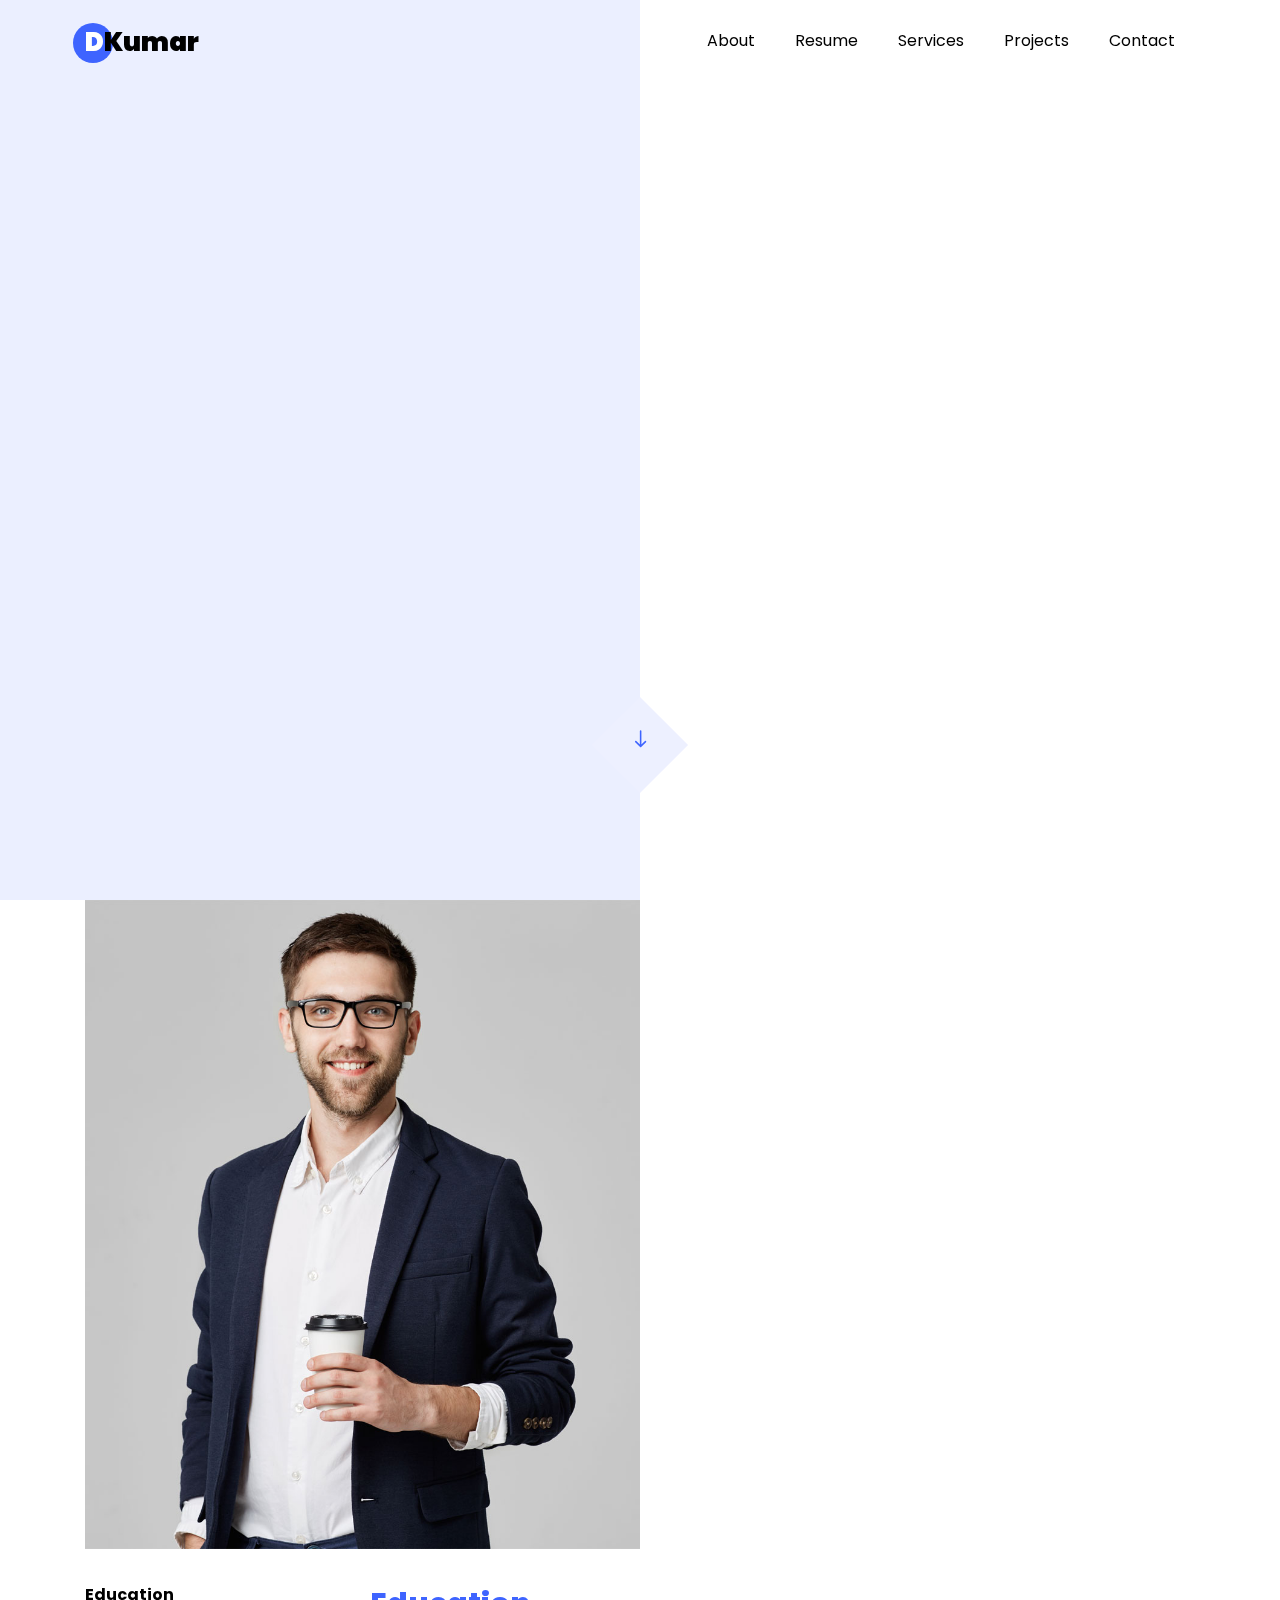
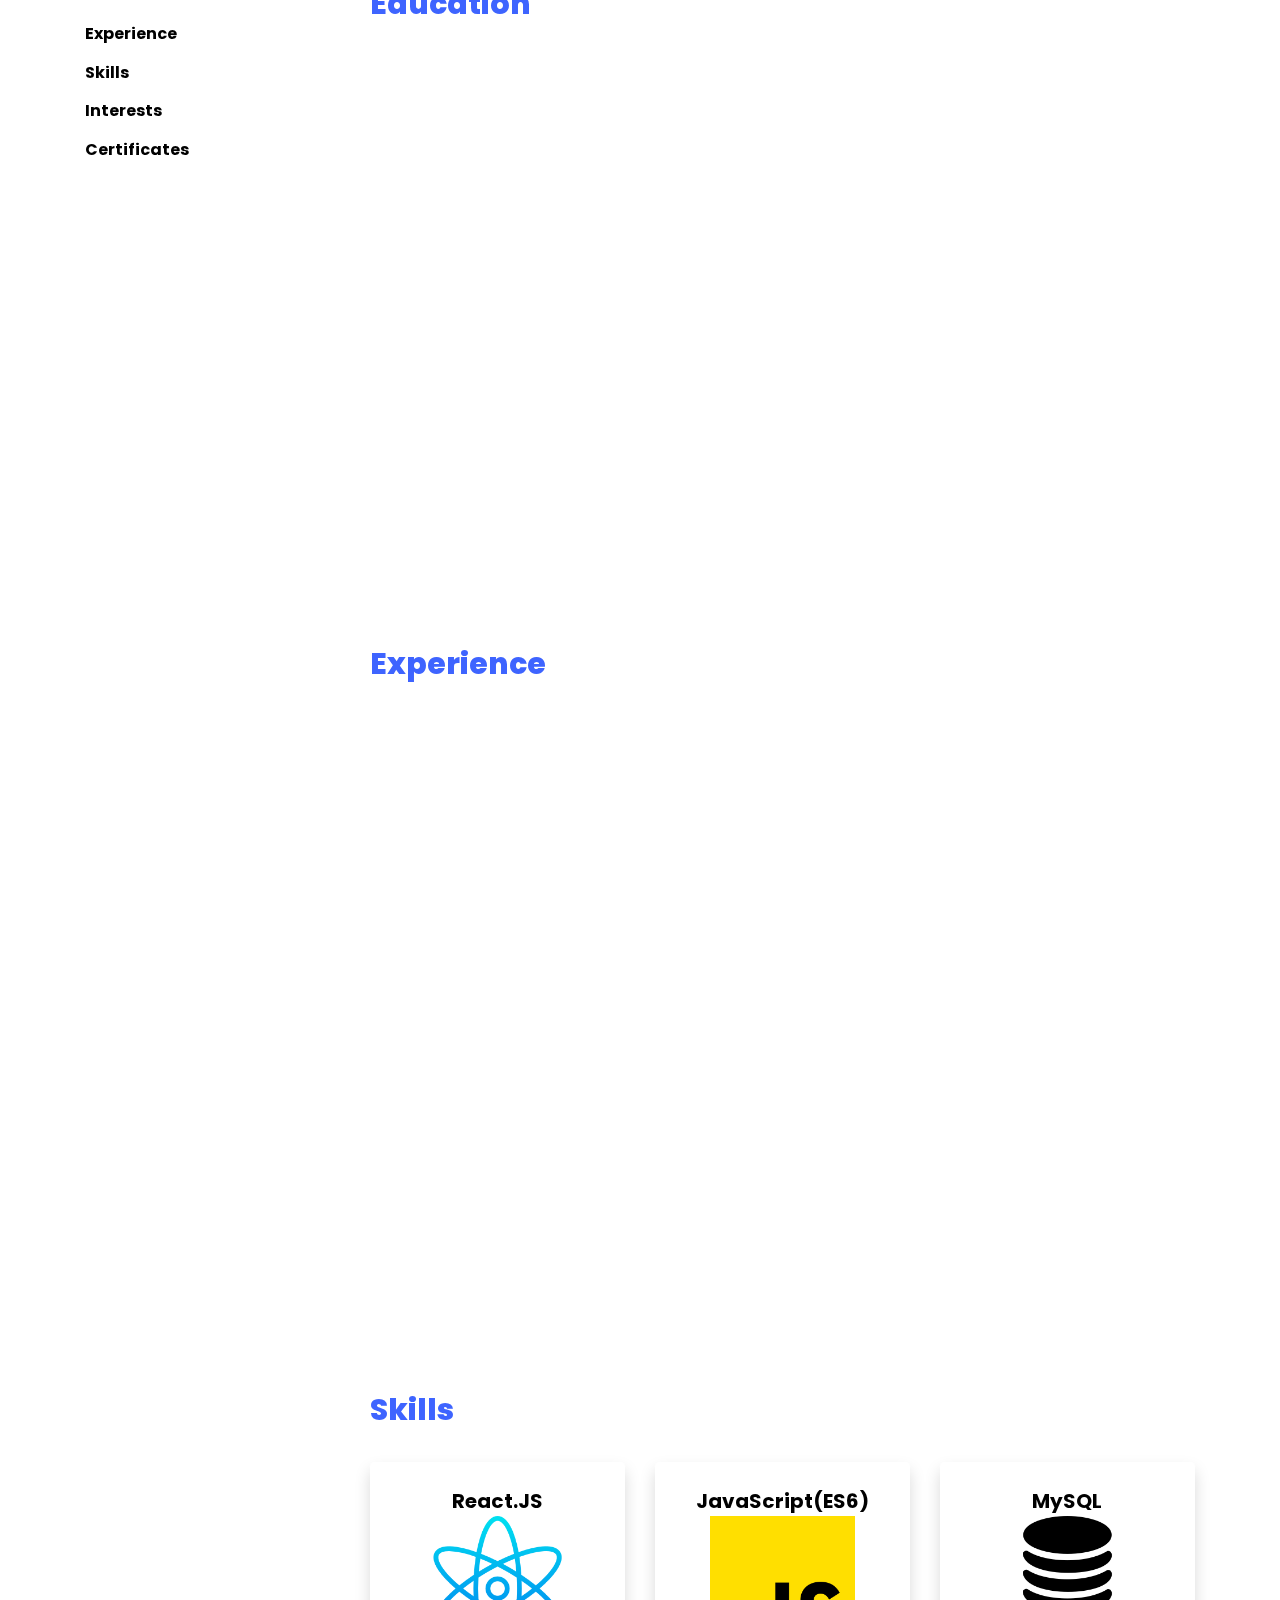
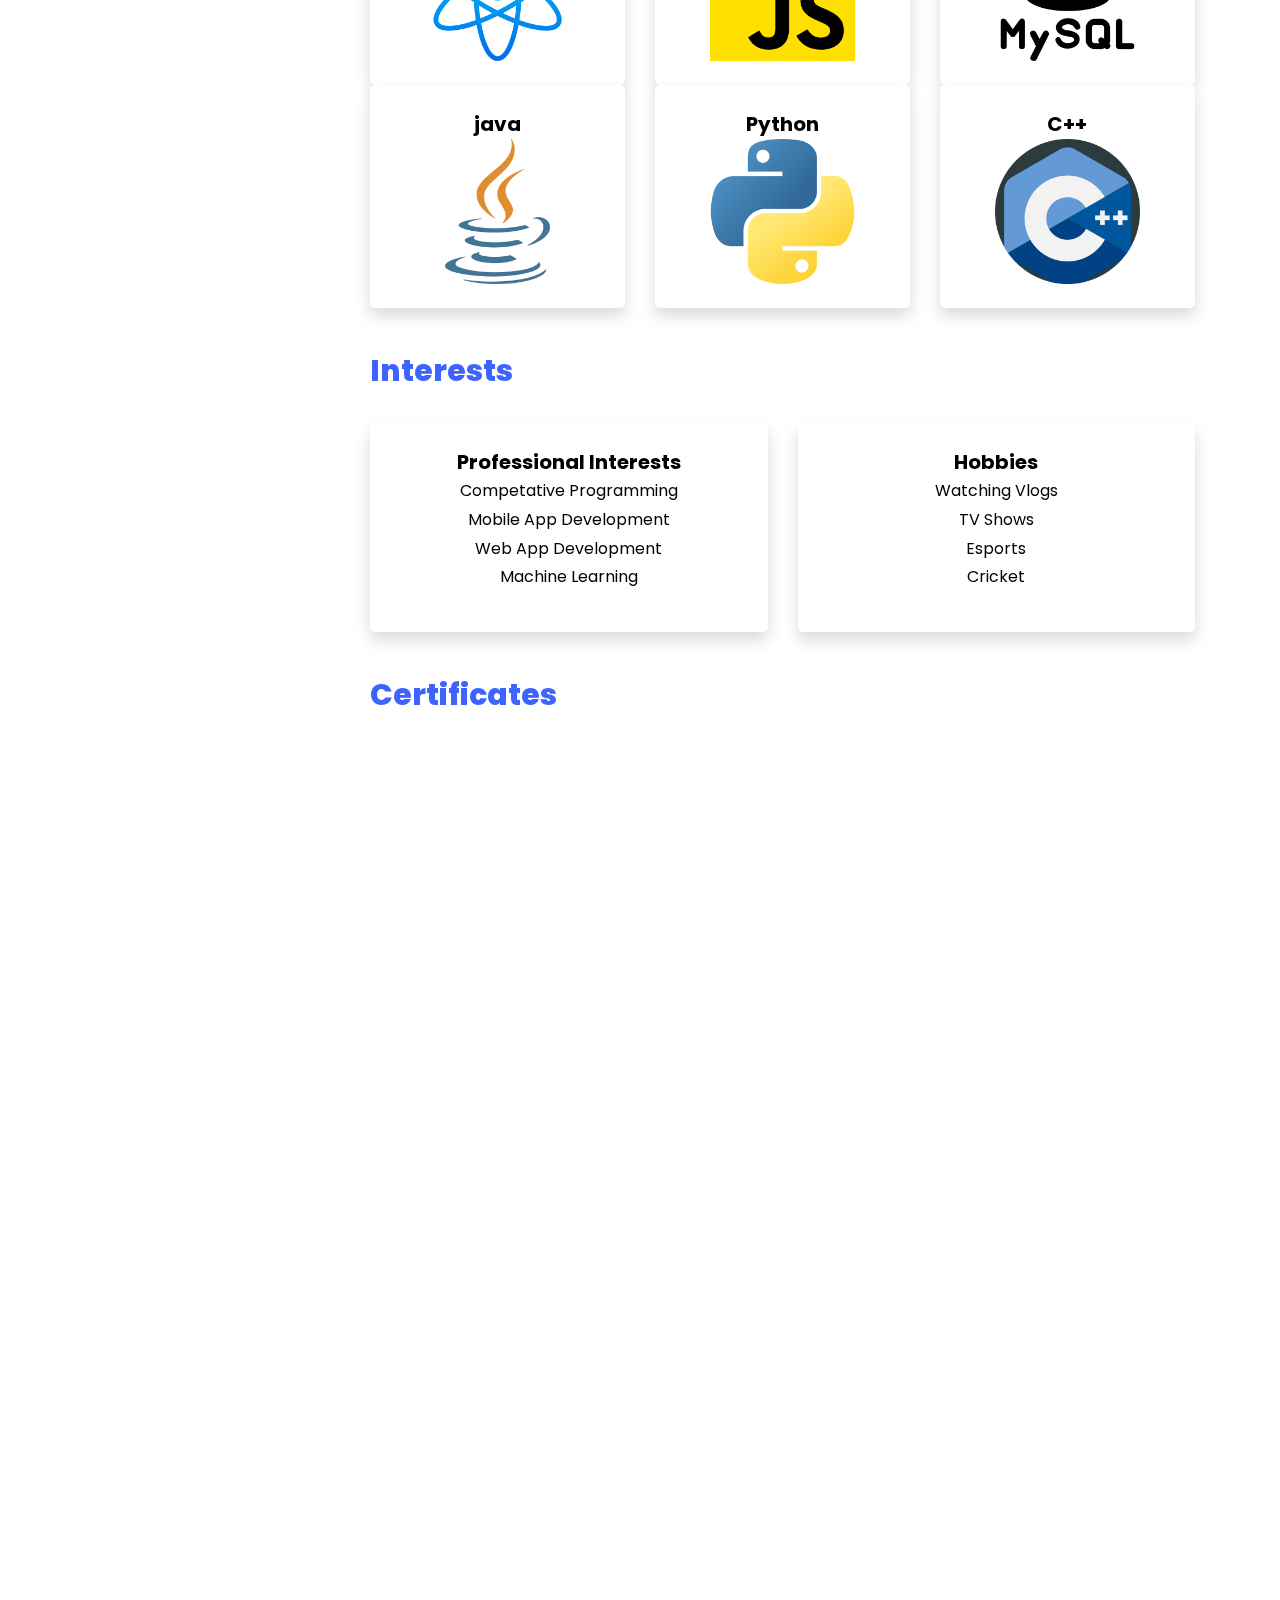
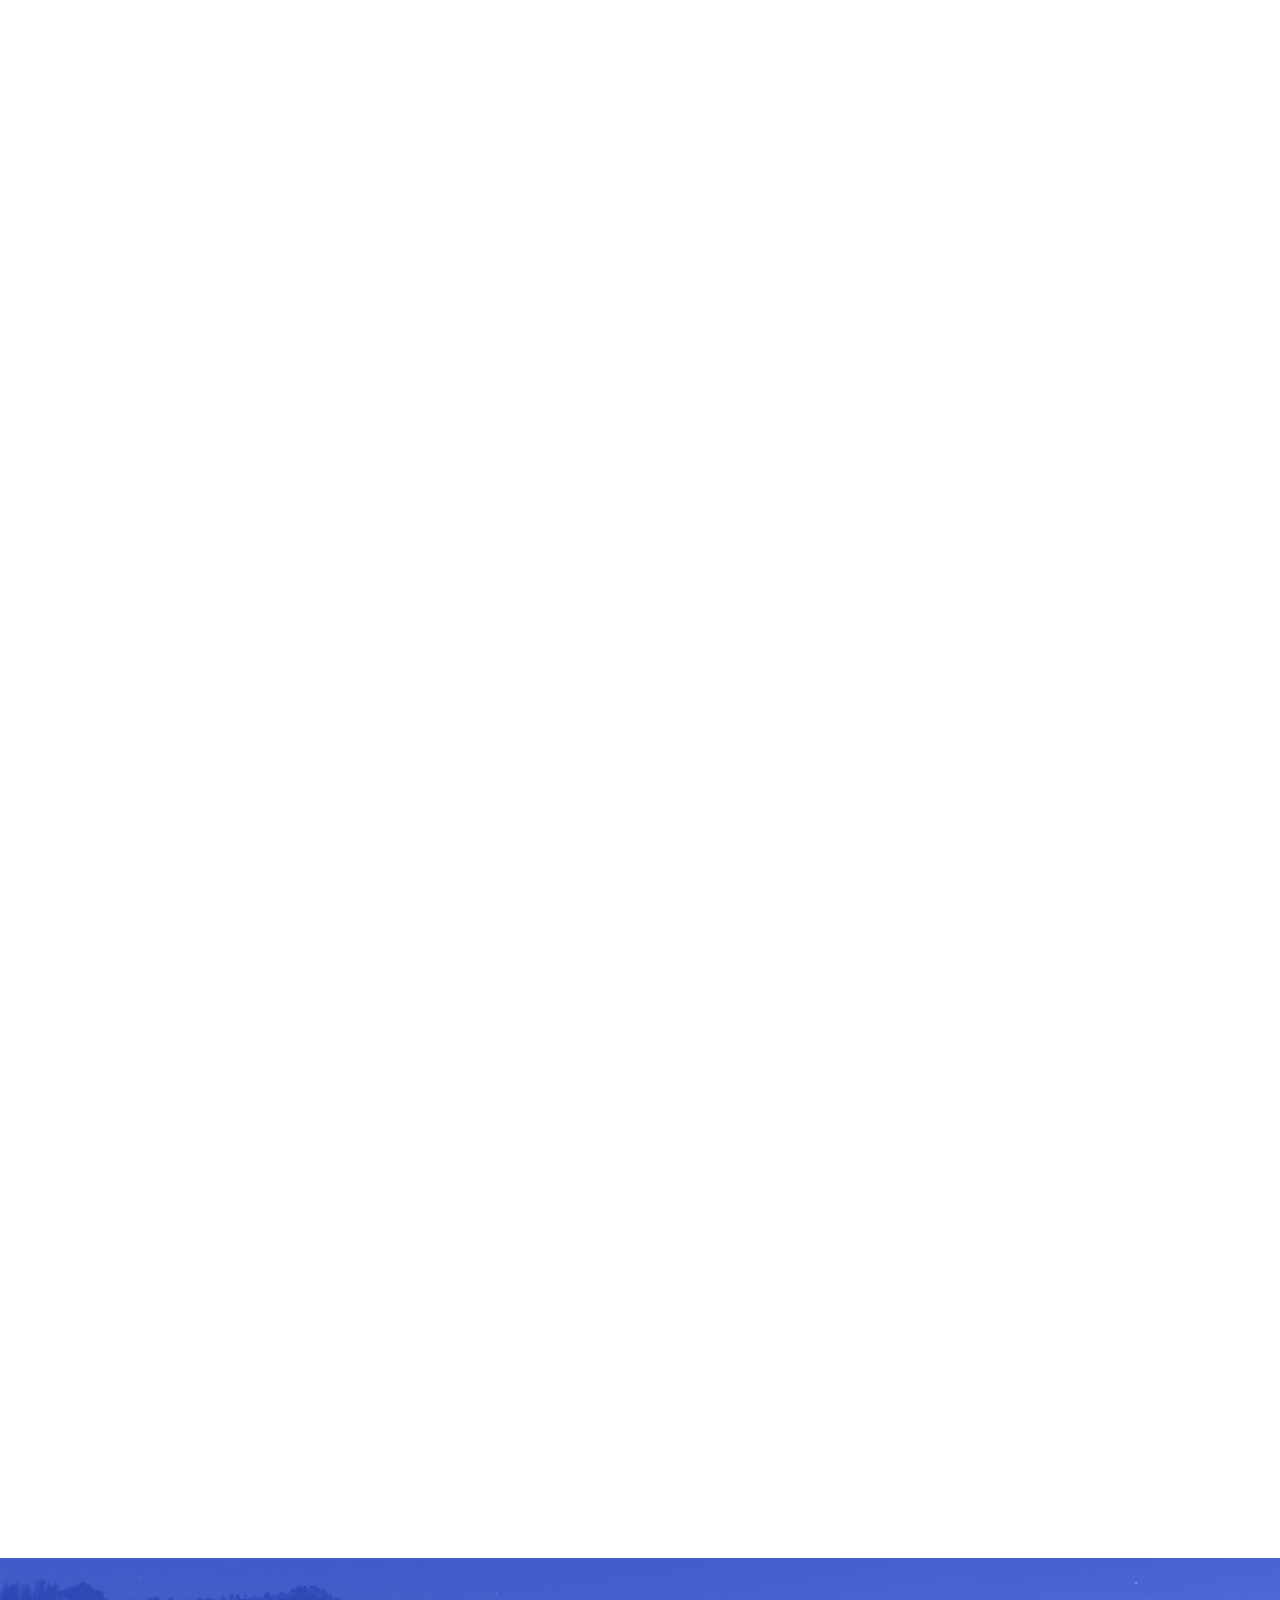
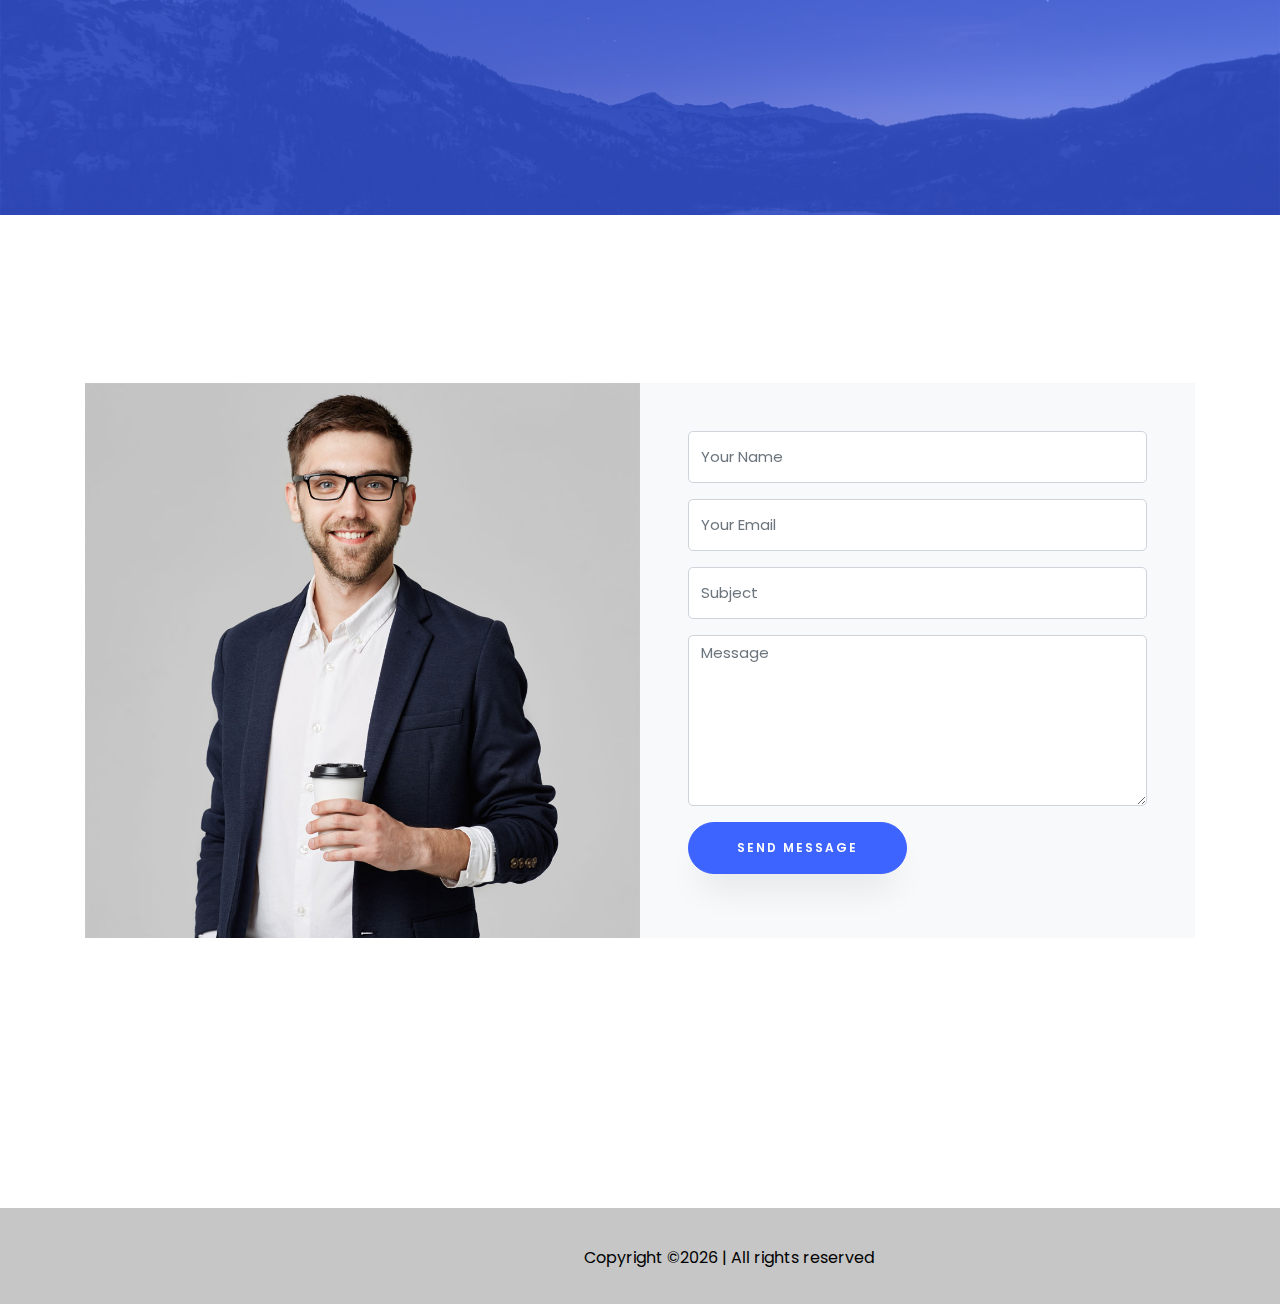
<file: index.html>
<!DOCTYPE html>
<html lang="en">
  <head>
    <title>Dhanesh Kumar</title>
    <meta charset="utf-8">
    <meta name="viewport" content="width=device-width, initial-scale=1, shrink-to-fit=no">
    <link rel="icon" href="images/logo.png">
    <link href="https://fonts.googleapis.com/css?family=Poppins:100,200,300,400,500,600,700,800,900" rel="stylesheet">

    <link rel="stylesheet" href="css/open-iconic-bootstrap.min.css">
    <link rel="stylesheet" href="css/animate.css">
    
    <link rel="stylesheet" href="css/owl.carousel.min.css">
    <link rel="stylesheet" href="css/owl.theme.default.min.css">
    <link rel="stylesheet" href="css/magnific-popup.css">

    <link rel="stylesheet" href="css/aos.css">

    <link rel="stylesheet" href="css/ionicons.min.css">
    
    <link rel="stylesheet" href="css/flaticon.css">
    <link rel="stylesheet" href="css/icomoon.css">
    <link rel="stylesheet" href="css/style.css">
  </head>
  <body data-spy="scroll" data-target=".site-navbar-target" data-offset="300">
	  
	  
    <nav class="navbar navbar-expand-lg navbar-dark ftco_navbar ftco-navbar-light site-navbar-target" id="ftco-navbar">
	    <div class="container">
	      <a class="navbar-brand" href="index.html"><span>D</span>Kumar</a>
	      <button class="navbar-toggler js-fh5co-nav-toggle fh5co-nav-toggle" type="button" data-toggle="collapse" data-target="#ftco-nav" aria-controls="ftco-nav" aria-expanded="false" aria-label="Toggle navigation">
	        <span class="oi oi-menu"></span> Menu
	      </button>

	      <div class="collapse navbar-collapse" id="ftco-nav">
	        <ul class="navbar-nav nav ml-auto">
	          <!-- <li class="nav-item"><a href="#home-section" class="nav-link"><span>Home</span></a></li> -->
	          <li class="nav-item"><a href="#about-section" class="nav-link"><span>About</span></a></li>
	          <li class="nav-item"><a href="#resume-section" class="nav-link"><span>Resume</span></a></li>
	          <li class="nav-item"><a href="#services-section" class="nav-link"><span>Services</span></a></li>
	          <li class="nav-item"><a href="#projects-section" class="nav-link"><span>Projects</span></a></li>
	          <!--<li class="nav-item"><a href="#blog-section" class="nav-link"><span>My Blog</span></a></li> -->
	          <li class="nav-item"><a href="#contact-section" class="nav-link"><span>Contact</span></a></li>
	        </ul>
	      </div>
	    </div>
	  </nav>
	  <section class="hero-wrap js-fullheight">
      <div class="overlay"></div>
      <div class="container">
        <div class="row no-gutters slider-text js-fullheight justify-content-center align-items-center">
          <div class="col-lg-8 col-md-6 ftco-animate d-flex align-items-center">
          	<div class="text text-center">
          		<span class="subheading">Hey! I am</span>
		  				<h1>Dhanesh Kumar</h1>
			  				<h2>I'm a 
								  <span
								     class="txt-rotate"
								     data-period="2000"
								     data-rotate='[ "Software Engineer.", "Developer." ]'></span>
								</h2>
							</div>
            </div>
          </div>
        </div>
      </div>
      <div class="mouse">
				<a href="#" class="mouse-icon">
					<div class="mouse-wheel"><span class="ion-ios-arrow-round-down"></span></div>
				</a>
			</div>
    </section>

    <section class="ftco-about img ftco-section ftco-no-pt ftco-no-pb" id="about-section">
    	<div class="container">
    		<div class="row d-flex no-gutters">
    			<div class="col-md-6 col-lg-6 d-flex">
    				<div class="img-about img d-flex align-items-stretch">
    					<div class="overlay"></div>
	    				<div class="img d-flex align-self-stretch align-items-center" style="background-image:url(images/about.jpg);">
	    				</div>
    				</div>
    			</div>
    			<div class="col-md-6 col-lg-6 pl-md-5 py-5">
    				<div class="row justify-content-start pb-3">
		          <div class="col-md-12 heading-section ftco-animate">
		          	<h1 class="big">About</h1>
		            <h2 class="mb-4">About Me</h2>
					<p>Computer science student possessing the analytical abilities necessary for software engineering. Gained exposure to key concepts in react, JavaScript databases, and data structures. Hand on experience of programming languages include java, C, C++, and python.</p>
		            <ul class="about-info mt-4 px-md-0 px-2">
		            	<li class="d-flex"><span>Name:</span> <span>Dhanesh Kumar Meghwar</span></li>
		            	<li class="d-flex"><span>Address:</span> <span>Islamabad ICT 44000 Pakistan</span></li>
		            	<li class="d-flex"><span>Linkedin:</span> <span><a href="https://www.linkedin.com/in/dhaneshkumar00" target="_blank" style="color: #999999;">linkedin.com/in/dhaneshkumar00</a></span></li>
		            	<li class="d-flex"><span>Email:</span> <span><a href="mailto:daani.professional@gmail.com" target="_blank" style="color: #999999;">daani.professional@gmail.com</a></span></li>
		            	<li class="d-flex"><span>Phone: </span> <span>+92 347 3377700</span></li>
		            </ul>
		          </div>
		        </div>
	          <div class="counter-wrap ftco-animate d-flex mt-md-3">
              <div class="text" style="display: flex;">
                <p><a href="resources/Dhanesh_Kumar_NUST_CV.pdf" class="btn btn-primary py-3 px-3" target="_blank">Download CV</a></p>
				<p><a href="#contact-section" class="btn btn-primary py-3 px-3"  >Hire Me</a></p>
              </div>
	          </div>
	        </div>
        </div>
    	</div>
    </section>
<!--
    <section class="ftco-section ftco-partner">
    	<div class="container">
    		<div class="row">
    			<div class="col-sm ftco-animate">
    				<a href="#" class="partner"><img src="images/partner-1.png" class="img-fluid" alt="Colorlib Template"></a>
    			</div>
    			<div class="col-sm ftco-animate">
    				<a href="#" class="partner"><img src="images/partner-2.png" class="img-fluid" alt="Colorlib Template"></a>
    			</div>
    			<div class="col-sm ftco-animate">
    				<a href="#" class="partner"><img src="images/partner-3.png" class="img-fluid" alt="Colorlib Template"></a>
    			</div>
    			<div class="col-sm ftco-animate">
    				<a href="#" class="partner"><img src="images/partner-4.png" class="img-fluid" alt="Colorlib Template"></a>
    			</div>
    			<div class="col-sm ftco-animate">
    				<a href="#" class="partner"><img src="images/partner-5.png" class="img-fluid" alt="Colorlib Template"></a>
    			</div>
    		</div>
    	</div>
    </section>
-->
    <section class="ftco-section ftco-no-pb goto-here" id="resume-section">
    	<div class="container">
    		<div class="row">
    			<div class="col-md-3">
				    <nav id="navi">
					    <ul>
					      <li><a href="#page-1">Education</a></li>
					      <li><a href="#page-2">Experience</a></li>
					      <li><a href="#page-3">Skills</a></li>
						  <li><a href="#page-5">Interests</a></li>
					      <li><a href="#page-4">Certificates</a></li>
						  
					    </ul>
					  </nav>
					</div>
					<div class="col-md-9">
					  <div id="page-1" class= "page one">
					  	<h2 class="heading">Education</h2>
					    <div class="resume-wrap d-flex ftco-animate">
					    	<div class="icon d-flex align-items-center justify-content-center">
					    		<span class="flaticon-ideas"></span>
					    	</div>
					    	<div class="text pl-3">
		    					<span class="date">Sep 2018 - Present</span>
		    					<h2>Bachelor of Computer Science</h2>
		    					<span class="position">National University of Science and Technology</span>
		    					<p>Islamabad, Pakistan</p>
	    					</div>
	    				</div>
	    				<div class="resume-wrap d-flex ftco-animate">
	    					<div class="icon d-flex align-items-center justify-content-center">
					    		<span class="flaticon-ideas"></span>
					    	</div>
					    	<div class="text pl-3">
		    					<span class="date">Feb 2016 - Mar 2018</span>
		    					<h2>HSSC Fsc. Pre-engineering</h2>
		    					<span class="position">Sindh College Umerkot</span>
		    					<p>Umerkot, Sindh, Pakistan</p>
		    				</div>
	    				</div>
	    				<div class="resume-wrap d-flex ftco-animate">
	    					<div class="icon d-flex align-items-center justify-content-center">
					    		<span class="flaticon-ideas"></span>
					    	</div>
					    	<div class="text pl-3">
		    					<span class="date">Apr 2014 - Jan 2016</span>
		    					<h2>SSC (Bio-science Group)</h2>
		    					<span class="position">Sindh Public School Umerkot </span>
		    					<p>Umerkot, Sindh, Pakistan</p>
		    				</div>
	    				</div>
	
					  </div>

					  <div id="page-2" style="margin-top: -70px;" class= "page two">
					  	<h2 class="heading">Experience</h2>
					    
	    				<div class="resume-wrap d-flex ftco-animate">
	    					<div class="icon d-flex align-items-center justify-content-center">
					    		<span class="flaticon-ideas"></span>
					    	</div>
					    	<div class="text pl-3">
		    					<span class="date">Jun 2020 - Present</span>
		    					<h2>Freelancer</h2>
		    					<span class="position">Freelancing platform - Fiverr</span>
		    					<p>worked on more than 20 projects in databases, data analysis and data 
									preprocessing – Java, MySQL, regression, python.
									</p>
		    				</div>
	    				</div>
	    				<div class="resume-wrap d-flex ftco-animate">
	    					<div class="icon d-flex align-items-center justify-content-center">
					    		<span class="flaticon-ideas"></span>
					    	</div>
					    	<div class="text pl-3">
		    					<span class="date">Feb 2022 - Feb 2022</span>
		    					<h2>Web Developer Intern</h2>
		    					<span class="position">Accenture</span>
		    					<p>Contribution in debugging algorithm, design changing to an existing 
									architecture, and applied Unit testing on smallest testable parts of an 
									application</p>
		    				</div>
	    				</div>
						<div class="resume-wrap d-flex ftco-animate">
	    					<div class="icon d-flex align-items-center justify-content-center">
					    		<span class="flaticon-ideas"></span>
					    	</div>
					    	<div class="text pl-3">
		    					<span class="date">Oct 2020 - Dec 2020</span>
		    					<h2>Amazon and eBay Store Manager</h2>
		    					<span class="position">Comfy Living</span>
		    					<p>A USA based furniture company having store on both amazon and eBay. 
									Virtual responsibilities order management processing and updating store</p>
		    				</div>
	    				</div>
					  </div>
					  <div id="page-3" style="margin-top: -70px;" class= "page three">
					  	<h2 class="heading">Skills</h2>
					  	<div class="row progress-circle mb-5">
					  		<div class="col-lg-4 mb-4">
						      <div class="bg-white rounded-lg shadow p-4">
						        <h2 class="h5 font-weight-bold text-center mb-4">React.JS</h2>

						        <!-- Progress bar 1 -->
						        <div class="skill-icon">
						          <img src="icons/react.png" alt="java icon"/>
						        </div>
						        <!-- END -->
						      </div>
						    </div>
							<div class="col-lg-4 mb-4">
								<div class="bg-white rounded-lg shadow p-4">
								  <h2 class="h5 font-weight-bold text-center mb-4">JavaScript(ES6)</h2>
  
								  <!-- Progress bar 1 -->
								  <div class="skill-icon">
									<img src="icons/JavaScript.png" alt="JavaScript icon"/>
								  </div>
								  <!-- END -->
								</div>
							</div>
							<div class="col-lg-4 mb-4">
								<div class="bg-white rounded-lg shadow p-4">
								  <h2 class="h5 font-weight-bold text-center mb-4">MySQL</h2>
  
								  <!-- Progress bar 1 -->
								  <div class="skill-icon">
									<img src="icons/mysql.png" alt="cpp icon"/>
								  </div>
								  <!-- END -->
								</div>
							</div>
							<div class="col-lg-4 mb-4">
								<div class="bg-white rounded-lg shadow p-4">
								  <h2 class="h5 font-weight-bold text-center mb-4">java</h2>
  
								  <!-- Progress bar 1 -->
								  <div class="skill-icon">
									<img src="icons/java.png" alt="python icon"/>
								  </div>
								  <!-- END -->
								</div>
							</div>
							<div class="col-lg-4 mb-4">
								<div class="bg-white rounded-lg shadow p-4">
								  <h2 class="h5 font-weight-bold text-center mb-4">Python</h2>
  
								  <!-- Progress bar 1 -->
								  <div class="skill-icon">
									<img src="icons/python.png" alt="react icon"/>
								  </div>
								  <!-- END -->
								</div>
							</div>
							<div class="col-lg-4 mb-4">
								<div class="bg-white rounded-lg shadow p-4">
								  <h2 class="h5 font-weight-bold text-center mb-4">C++</h2>
  
								  <!-- Progress bar 1 -->
								  <div class="skill-icon">
									<img src="icons/cpp.png" alt="mysql icon"/>
								  </div>
								  <!-- END -->
								</div>
							</div>
					  </div>
					  <div id="page-5" style="margin-top: 40px;" class= "page four">
						<h2 class="heading">Interests</h2>
						<div class="row progress-circle mb-5">
							<div class="col-lg-6 mb-4">
								<div class="bg-white rounded-lg shadow p-4">
								  <h2 class="h5 font-weight-bold text-center mb-4">Professional Interests</h2>
  
								  <!-- Progress bar 1 -->
								  <div class="interests">
									<ul>
										<li>Competative Programming</li>
										<li>Mobile App Development</li>
										<li>Web App Development</li>
										<li>Machine Learning</li>
									</ul>
								  </div>
								  <!-- END -->
								</div>
							</div>
							<div class="col-lg-6 mb-4">
								<div class="bg-white rounded-lg shadow p-4">
								  <h2 class="h5 font-weight-bold text-center mb-4">Hobbies</h2>
  
								  <!-- Progress bar 1 -->
								  <div class="interests">
									<ul>
										<li>Watching Vlogs</li>
										<li>TV Shows</li>
										<li>Esports</li>
										<li>Cricket</li>
									</ul>
								  </div>
								  <!-- END -->
								</div>
							</div>
						</div>
					  </div>
					  	
					  <div id="page-4" style="margin-top: 40px;" class= "page four">
					    <h2 class="heading">Certificates</h2>
					    <div class="resume-wrap d-flex ftco-animate">
					    	<div class="icon d-flex align-items-center justify-content-center">
					    		<span class="flaticon-ideas"></span>
					    	</div>
					    	<div class="text pl-3">
		    					<span class="date">Feb 2022 - Feb 2022</span>
		    					<a href="resources/AWS Course Completion Certificate.pdf" target="_blank"><h2>AWS Cloud Practitioner Essentials</h2></a>
		    					<span class="position">AWS training and Certification</span>
	    					</div>
	    				</div>
	    				<div class="resume-wrap d-flex ftco-animate">
	    					<div class="icon d-flex align-items-center justify-content-center">
					    		<span class="flaticon-ideas"></span>
					    	</div>
					    	<div class="text pl-3">
		    					<span class="date">Feb 2022- Feb 2022</span>
		    					<a href="resources/Software Engineering Intern.pdf" target="_blank"><h2>Software Engineering Virtual Experience</h2></a>
		    					<span class="position">JPMorgan Chase & Co.</span>
		    				</div>
	    				</div>
	    				<div class="resume-wrap d-flex ftco-animate">
	    					<div class="icon d-flex align-items-center justify-content-center">
					    		<span class="flaticon-ideas"></span>
					    	</div>
					    	<div class="text pl-3">
		    					<span class="date">Mar 2016- Mar 2017</span>
		    					<a href="resources/unihhfo" target="_blank"><h2>Excellence Performance United Helping Hands Foundation </h2></a>
		    					<span class="position">United Helping Hands Foundation(UNIHHFO)</span>
		    				</div>
	    				</div>
					  </div> 
					</div>
			  </div>
    	</div>
    </section>

    <section class="ftco-section" id="services-section">
    	<div class="container-fluid px-md-5">
    		<div class="row justify-content-center py-5 mt-5">
          <div class="col-md-12 heading-section text-center ftco-animate">
          	<h1 class="big big-2">Services</h1>
            <h2 class="mb-4">Services</h2>
            <p>"The sole reason we are in business is to make life less difficult for our clients." - Matthew Odgers</p>
          </div>
        </div>
    		<div class="row">
					<div class="col-md-4 text-center d-flex ftco-animate">
						<a href="#" class="services-1 shadow">
							<span class="icon">
								<i class="flaticon-analysis"></i>
							</span>
							<div class="desc">
								<h3 class="mb-5">Web Design</h3>
								<p>A small river named Duden flows by their place and supplies it with the necessary regelialia.</p>
							</div>
						</a>
					</div>
					<div class="col-md-4 text-center d-flex ftco-animate">
						<a href="#" class="services-1 shadow">
							<span class="icon">
								<i class="flaticon-flasks"></i>
							</span>
							<div class="desc">
								<h3 class="mb-5">Phtography</h3>
								<p>A small river named Duden flows by their place and supplies it with the necessary regelialia.</p>
							</div>
						</a>
					</div>
					<div class="col-md-4 text-center d-flex ftco-animate">
						<a href="#" class="services-1 shadow">
							<span class="icon">
								<i class="flaticon-ideas"></i>
							</span>
							<div class="desc">
								<h3 class="mb-5">Web Developer</h3>
								<p>A small river named Duden flows by their place and supplies it with the necessary regelialia.</p>
							</div>
						</a>
					</div>

					<div class="col-md-4 text-center d-flex ftco-animate">
						<a href="#" class="services-1 shadow">
							<span class="icon">
								<i class="flaticon-innovation"></i>
							</span>
							<div class="desc">
								<h3 class="mb-5">App Developing</h3>
								<p>A small river named Duden flows by their place and supplies it with the necessary regelialia.</p>
							</div>
						</a>
					</div>
					<div class="col-md-4 text-center d-flex ftco-animate">
						<a href="#" class="services-1 shadow">
							<span class="icon">
								<i class="flaticon-ux-design"></i>
							</span>
							<div class="desc">
								<h3 class="mb-5">Branding</h3>
								<p>A small river named Duden flows by their place and supplies it with the necessary regelialia.</p>
							</div>
						</a>
					</div>
					<div class="col-md-4 text-center d-flex ftco-animate">
						<a href="#" class="services-1 shadow">
							<span class="icon">
								<i class="flaticon-idea"></i>
							</span>
							<div class="desc">
								<h3 class="mb-5">Product Strategy</h3>
								<p>A small river named Duden flows by their place and supplies it with the necessary regelialia.</p>
							</div>
						</a>
					</div>
				</div>
    	</div>
    </section>
 

    <section class="ftco-section ftco-project" id="projects-section">
    	<div class="container-fluid px-md-0">
    		<div class="row no-gutters justify-content-center pb-5">
          <div class="col-md-12 heading-section text-center ftco-animate">
          	<h1 class="big big-2">Projects</h1>
            <h2 class="mb-4">Our Projects</h2>
            <p>Far far away, behind the word mountains, far from the countries Vokalia and Consonantia</p>
          </div>
        </div>
    		<div class="row no-gutters">
    			<div class="col-md-4">
    				<div class="project img ftco-animate d-flex justify-content-center align-items-center" style="background-image: url(images/work-1.jpg);">
    					<div class="overlay"></div>
	    				<div class="text text-center p-4">
	    					<h3><a href="#">Branding &amp; Illustration Design</a></h3>
	    					<span>Web Design</span>
	    				</div>
    				</div>
  				</div>
  				<div class="col-md-4">
    				<div class="project img ftco-animate d-flex justify-content-center align-items-center" style="background-image: url(images/work-2.jpg);">
    					<div class="overlay"></div>
	    				<div class="text text-center p-4">
	    					<h3><a href="#">Branding &amp; Illustration Design</a></h3>
	    					<span>Web Design</span>
	    				</div>
    				</div>
  				</div>

    			<div class="col-md-4">
    				<div class="project img ftco-animate d-flex justify-content-center align-items-center" style="background-image: url(images/work-3.jpg);">
    					<div class="overlay"></div>
	    				<div class="text text-center p-4">
	    					<h3><a href="#">Branding &amp; Illustration Design</a></h3>
	    					<span>Web Design</span>
	    				</div>
    				</div>
    			</div>
    			<div class="col-md-4">
    				<div class="project img ftco-animate d-flex justify-content-center align-items-center" style="background-image: url(images/work-4.jpg);">
    					<div class="overlay"></div>
	    				<div class="text text-center p-4">
	    					<h3><a href="#">Branding &amp; Illustration Design</a></h3>
	    					<span>Web Design</span>
	    				</div>
    				</div>
    			</div>
    			<div class="col-md-4">
    				<div class="project img ftco-animate d-flex justify-content-center align-items-center" style="background-image: url(images/work-5.jpg);">
    					<div class="overlay"></div>
	    				<div class="text text-center p-4">
	    					<h3><a href="#">Branding &amp; Illustration Design</a></h3>
	    					<span>Web Design</span>
	    				</div>
    				</div>
    			</div>
    			<div class="col-md-4">
    				<div class="project img ftco-animate d-flex justify-content-center align-items-center" style="background-image: url(images/work-6.jpg);">
    					<div class="overlay"></div>
	    				<div class="text text-center p-4">
	    					<h3><a href="#">Branding &amp; Illustration Design</a></h3>
	    					<span>Web Design</span>
	    				</div>
    				</div>
    			</div>
    		</div>
    	</div>
    </section>
	<!--
    <section class="ftco-section ftco-no-pt ftco-no-pb ftco-counter img" id="section-counter">
    	<div class="container-fluid px-md-5">
				<div class="row d-md-flex align-items-center">
          <div class="col-md d-flex justify-content-center counter-wrap ftco-animate">
            <div class="block-18 shadow">
              <div class="text">
                <strong class="number" data-number="100">0</strong>
                <span>Awards</span>
              </div>
            </div>
          </div>
          <div class="col-md d-flex justify-content-center counter-wrap ftco-animate">
            <div class="block-18 shadow">
              <div class="text">
                <strong class="number" data-number="1200">0</strong>
                <span>Complete Projects</span>
              </div>
            </div>
          </div>
          <div class="col-md d-flex justify-content-center counter-wrap ftco-animate">
            <div class="block-18 shadow">
              <div class="text">
                <strong class="number" data-number="1200">0</strong>
                <span>Happy Customers</span>
              </div>
            </div>
          </div>
          <div class="col-md d-flex justify-content-center counter-wrap ftco-animate">
            <div class="block-18 shadow">
              <div class="text">
                <strong class="number" data-number="500">0</strong>
                <span>Cups of coffee</span>
              </div>
            </div>
          </div>
        </div>
      </div>
    </section> -->

    <!--
    <section class="ftco-section" id="blog-section">
      <div class="container">
        <div class="row justify-content-center mb-5 pb-5">
          <div class="col-md-7 heading-section text-center ftco-animate">
            <h1 class="big big-2">Blog</h1>
            <h2 class="mb-4">Our Blog</h2>
            <p>Far far away, behind the word mountains, far from the countries Vokalia and Consonantia</p>
          </div>
        </div>
        <div class="row d-flex">
          <div class="col-md-4 d-flex ftco-animate">
          	<div class="blog-entry justify-content-end">
              <a href="single.html" class="block-20" style="background-image: url('images/image_1.jpg');">
              </a>
              <div class="text mt-3 float-right d-block">
                <h3 class="heading"><a href="single.html">Why Lead Generation is Key for Business Growth</a></h3>
                <div class="d-flex align-items-center mb-3 meta">
	                <p class="mb-0">
	                	<span class="mr-2">Sept. 12, 2019</span>
	                	<a href="#" class="mr-2">Admin</a>
	                	<a href="#" class="meta-chat"><span class="icon-chat"></span> 3</a>
	                </p>
                </div>
                <p>A small river named Duden flows by their place and supplies it with the necessary regelialia.</p>
              </div>
            </div>
          </div>
          <div class="col-md-4 d-flex ftco-animate">
          	<div class="blog-entry justify-content-end">
              <a href="single.html" class="block-20" style="background-image: url('images/image_2.jpg');">
              </a>
              <div class="text mt-3 float-right d-block">
                <h3 class="heading"><a href="single.html">Why Lead Generation is Key for Business Growth</a></h3>
                <div class="d-flex align-items-center mb-3 meta">
	                <p class="mb-0">
	                	<span class="mr-2">Sept. 12, 2019</span>
	                	<a href="#" class="mr-2">Admin</a>
	                	<a href="#" class="meta-chat"><span class="icon-chat"></span> 3</a>
	                </p>
                </div>
                <p>A small river named Duden flows by their place and supplies it with the necessary regelialia.</p>
              </div>
            </div>
          </div>
          <div class="col-md-4 d-flex ftco-animate">
          	<div class="blog-entry">
              <a href="single.html" class="block-20" style="background-image: url('images/image_3.jpg');">
              </a>
              <div class="text mt-3 float-right d-block">
                <h3 class="heading"><a href="single.html">Why Lead Generation is Key for Business Growth</a></h3>
                <div class="d-flex align-items-center mb-3 meta">
	                <p class="mb-0">
	                	<span class="mr-2">Sept. 12, 2019</span>
	                	<a href="#" class="mr-2">Admin</a>
	                	<a href="#" class="meta-chat"><span class="icon-chat"></span> 3</a>
	                </p>
                </div>
                <p>A small river named Duden flows by their place and supplies it with the necessary regelialia.</p>
              </div>
            </div>
          </div>
        </div>
      </div>
    </section>
    -->

    <section class="ftco-section ftco-hireme img" style="background-image: url(images/bg_1.jpg)">
    	<div class="overlay"></div>
			<div class="container">
				<div class="row justify-content-center">
					<div class="col-md-7 ftco-animate text-center">
						<h2>I'm <span>Available</span> Hiring</h2>
						<p>Ablity may take you to the top, but it takes character to stay there.<span> - William Blake</span> </p>
						<p class="mb-0"><a href="#contact-section" class="btn btn-primary py-3 px-5">Hire me</a></p>
					</div>
				</div>
			</div>
		</section>

    <section class="ftco-section contact-section ftco-no-pb" id="contact-section" style="padding-bottom: 10px; ">
      <div class="container">
      	<div class="row justify-content-center mb-5 pb-3">
          <div class="col-md-7 heading-section text-center ftco-animate">
            <h2 class="mb-4">Contact Me</h2>
            <p>Looking for the best. Here you are!</p>
          </div>
        </div>
        <div class="row no-gutters block-9">
          <div class="col-md-6 order-md-last d-flex">
            <form action="https://submit-form.com/rJEsuTMX" class="bg-light p-4 p-md-5 contact-form">
              <div class="form-group">
                <input type="text" name="name" id="name" class="form-control" placeholder="Your Name" required>
              </div>
              <div class="form-group">
                <input type="email" name="email" id="email" class="form-control" placeholder="Your Email" required>
              </div>
              <div class="form-group">
                <input type="text" name="subject" id="subject" class="form-control" placeholder="Subject" required>
              </div>
              <div class="form-group">
                <textarea name="message" id="message" cols="30" rows="7" class="form-control" placeholder="Message" required></textarea>
              </div>
              <div class="form-group">
				<input type="hidden" name="_honeypot" value="">   
                <input type="submit" value="Send Message" class="btn btn-primary py-3 px-5">
              </div>
            </form>
          
          </div>

          <div class="col-md-6 d-flex">
          	<div class="img" style="background-image: url(images/about.jpg);"></div>
          </div>
		  
        </div>
		<div class="row d-flex contact-info mb-5" style="padding: 20px;">
			<div class="col-md-6 col-lg-3 d-flex ftco-animate">
				<div class="align-self-stretch box text-center p-4 shadow">
					<div class="icon d-flex align-items-center justify-content-center">
						<span class="icon-map-signs"></span>
					</div>
					<div>
						<h3 class="mb-4">Linkedin</h3>
					  <p><a href="https://www.linkedin.com/in/dhaneshkumar00">/in/dhaneshkumar00</a></p>
					</div>
				</div>
			</div>
			<div class="col-md-6 col-lg-3 d-flex ftco-animate">
				<div class="align-self-stretch box text-center p-4 shadow">
					<div class="icon d-flex align-items-center justify-content-center">
						<span class="icon-phone2"></span>
					</div>
					<div>
						<h3 class="mb-4">Contact Number</h3>
					  <p><a href="tel://923436859801">+92 347 3377700</a></p>
				  </div>
				</div>
			</div>
			<div class="col-md-6 col-lg-3 d-flex ftco-animate">
				<div class="align-self-stretch box text-center p-4 shadow">
					<div class="icon d-flex align-items-center justify-content-center">
						<span class="icon-paper-plane"></span>
					</div>
					<div>
						<h3 class="mb-4">Email Address</h3>
					  <p><a style="margin-left:-15px;" href="mailto:daani.professional@gmail.com">contact@daani.professional</a></p>
					</div>
				</div>
			</div>
			<div class="col-md-6 col-lg-3 d-flex ftco-animate">
				<div class="align-self-stretch box text-center p-4 shadow">
					<div class="icon d-flex align-items-center justify-content-center">
						<span class="icon-globe"></span>
					</div>
					<div>
						<h3 class="mb-4">Website</h3>
					  <p><a href="https://www.dhaneshkumar.me">dhaneshkumar.me</a></p>
				  </div>
				</div>
			</div>
		  </div>
      </div>
    </section>
		

    <footer class="" style="background-color: #c6c6c6; padding-top: 20px; width: 100%;">
      <div class="container" style="display: flex; justify-content: center; align-items: center;">
              <ul class="ftco-footer-social list-unstyled" style="margin-right: 20px;">
                <li class="ftco-animate"><a href="https://github.com/DhaneshKumarMeghwar" target="_blank"><span class="icon-github"></span></a></li>
                <li class="ftco-animate"><a href="https://www.linkedin.com/in/dhaneshkumar00" target="_blank"><span class="icon-linkedin"></span></a></li>
                <li class="ftco-animate"><a href="https://www.instagram.com/daani.danesh/" target="_blank"><span class="icon-instagram"></span></a></li>
              </ul>
        <div>
			<p style="color: black;">Copyright &copy;<script>document.write(new Date().getFullYear());</script> | All rights reserved</p>
			
        </div>
      </div>
    </footer>
    
  

  <!-- loader -->
  <div id="ftco-loader" class="show fullscreen"><svg class="circular" width="48px" height="48px"><circle class="path-bg" cx="24" cy="24" r="22" fill="none" stroke-width="4" stroke="#eeeeee"/><circle class="path" cx="24" cy="24" r="22" fill="none" stroke-width="4" stroke-miterlimit="10" stroke="#F96D00"/></svg></div>


  <script src="js/jquery.min.js"></script>
  <script src="js/jquery-migrate-3.0.1.min.js"></script>
  <script src="js/popper.min.js"></script>
  <script src="js/bootstrap.min.js"></script>
  <script src="js/jquery.easing.1.3.js"></script>
  <script src="js/jquery.waypoints.min.js"></script>
  <script src="js/jquery.stellar.min.js"></script>
  <script src="js/owl.carousel.min.js"></script>
  <script src="js/jquery.magnific-popup.min.js"></script>
  <script src="js/aos.js"></script>
  <script src="js/jquery.animateNumber.min.js"></script>
  <script src="js/scrollax.min.js"></script>
  
  <script src="js/main.js"></script>
    
  </body>
</html>
</file>
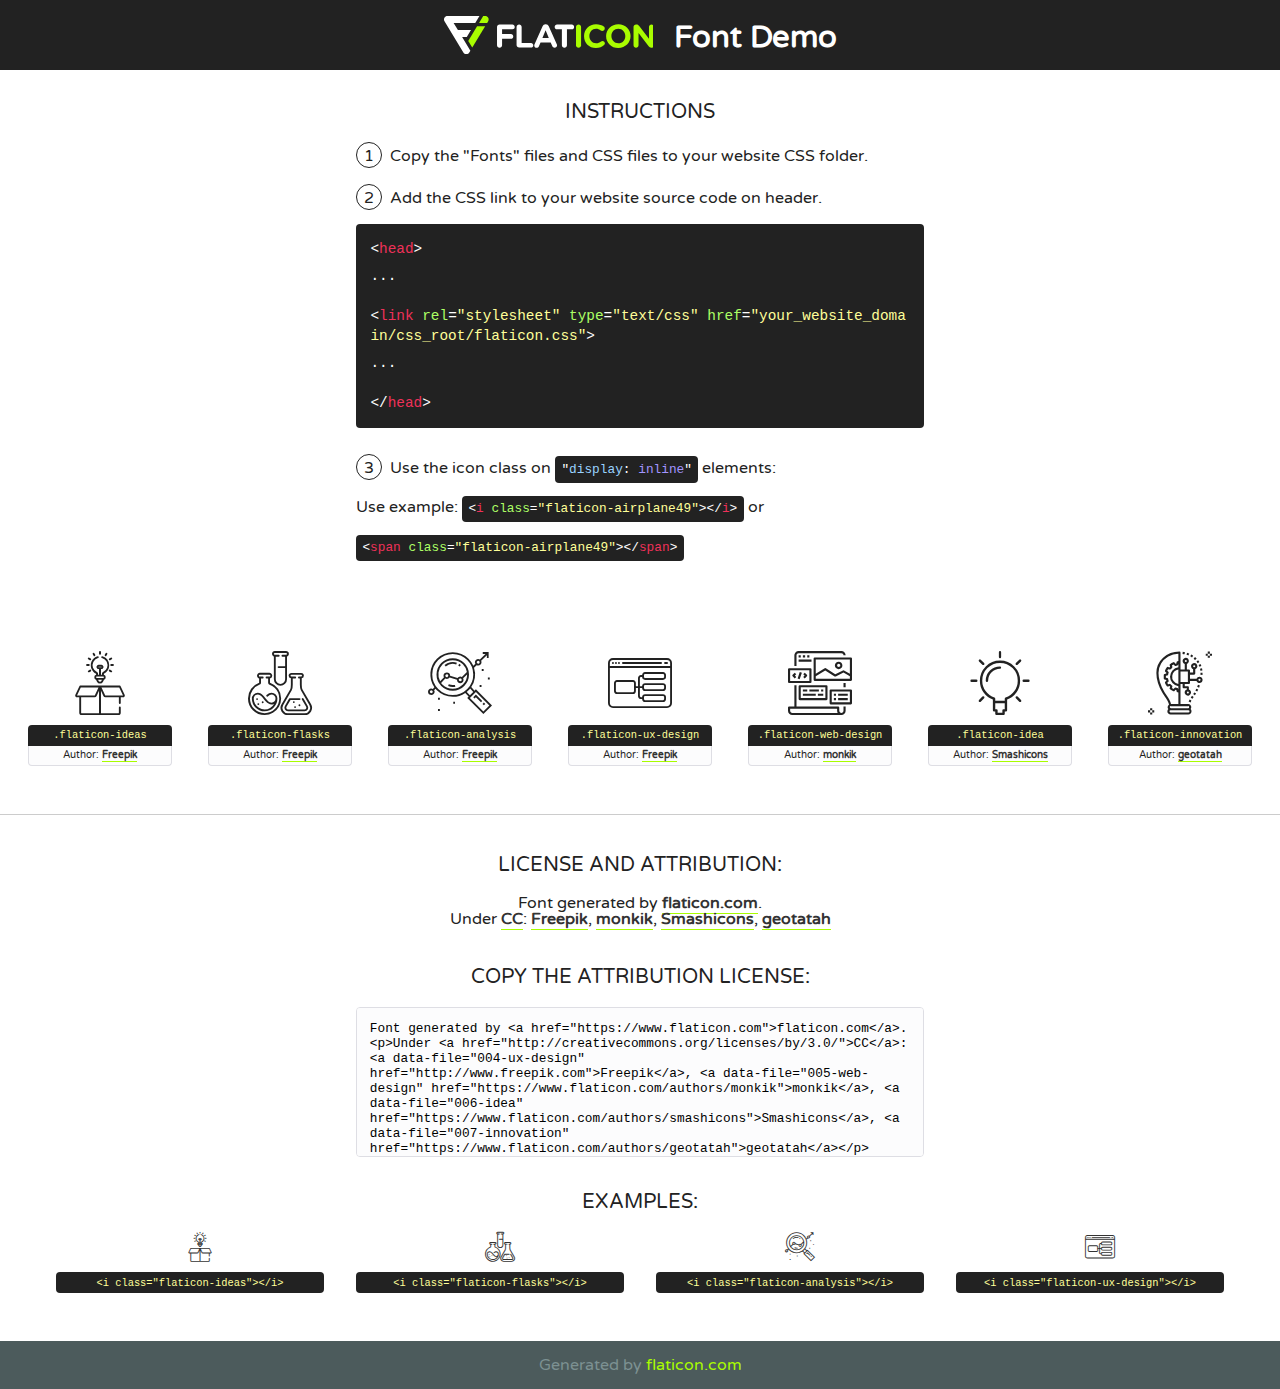
<file: fonts/flaticon/font/flaticon.html>
<!DOCTYPE html>
<!--
  Flaticon icon font: Flaticon
  Creation date: 20/03/2019 02:18
-->
<html>
<!DOCTYPE html>
<html>

<head>
    <title>Flaticon WebFont</title>
    <link href="http://fonts.googleapis.com/css?family=Varela+Round" rel="stylesheet" type="text/css" />
    <link rel="stylesheet" type="text/css" href="flaticon.css">
    <meta charset="UTF-8">
    <style>
    html, body, div, span, applet, object, iframe,
    h1, h2, h3, h4, h5, h6, p, blockquote, pre,
    a, abbr, acronym, address, big, cite, code,
    del, dfn, em, img, ins, kbd, q, s, samp,
    small, strike, strong, sub, sup, tt, var,
    b, u, i, center,
    dl, dt, dd, ol, ul, li,
    fieldset, form, label, legend,
    table, caption, tbody, tfoot, thead, tr, th, td,
    article, aside, canvas, details, embed, 
    figure, figcaption, footer, header, hgroup, 
    menu, nav, output, ruby, section, summary,
    time, mark, audio, video {
        margin: 0;
        padding: 0;
        border: 0;
        font-size: 100%;
        font: inherit;
        vertical-align: baseline;
    }
    /* HTML5 display-role reset for older browsers */
    article, aside, details, figcaption, figure, 
    footer, header, hgroup, menu, nav, section {
        display: block;
    }
    body {
        line-height: 1;
    }
    ol, ul {
        list-style: none;
    }
    blockquote, q {
        quotes: none;
    }
    blockquote:before, blockquote:after,
    q:before, q:after {
        content: '';
        content: none;
    }
    table {
        border-collapse: collapse;
        border-spacing: 0;
    }
    body {
        font-family: 'Varela Round', Helvetica, Arial, sans-serif;
        font-size: 16px;
        color: #222;
    }
    a {
        color: #333;
        border-bottom: 1px solid #a9fd00;
        font-weight: bold;
        text-decoration: none;
    }
    * {
        -moz-box-sizing: border-box;
        -webkit-box-sizing: border-box;
        box-sizing: border-box;
        margin: 0;
        padding: 0;
    }
    [class^="flaticon-"]:before, [class*=" flaticon-"]:before, [class^="flaticon-"]:after, [class*=" flaticon-"]:after {
        font-family: Flaticon;
        font-size: 30px;
        font-style: normal;
        margin-left: 20px;
        color: #333;
    }
    .wrapper {
        max-width: 600px;
        margin: auto;
        padding: 0 1em;
    }
    .title {
        font-size: 1.25em;
        text-align: center;
        margin-bottom: 1em;
        text-transform: uppercase;
    }
    header {
        text-align: center;
        background-color: #222;
        color: #fff;
        padding: 1em;
    }
    header .logo {
        width: 210px;
        height: 38px;
        display: inline-block;
        vertical-align: middle;
        margin-right: 1em;
        border: none;
    }
    header strong {
        font-size: 1.95em;
        font-weight: bold;
        vertical-align: middle;
        margin-top: 5px;
        display: inline-block;
    }
    .demo {
        margin: 2em auto;
        line-height: 1.25em;
    }
    .demo ul li {
        margin-bottom: 1em;
    }
    .demo ul li .num {
        color: #222;
        border-radius: 20px;
        display: inline-block;
        width: 26px;
        padding: 3px;
        height: 26px;
        text-align: center;
        margin-right: 0.5em;
        border: 1px solid #222;
    }
    .demo ul li code {
        background-color: #222;
        border-radius: 4px;
        padding: 0.25em 0.5em;
        display: inline-block;
        color: #fff;
        font-family: Consolas,Monaco,Lucida Console,Liberation Mono,DejaVu Sans Mono,Bitstream Vera Sans Mono,Courier New, monospace;
        font-weight: lighter;
        margin-top: 1em;
        font-size: 0.8em;
        word-break: break-all;
    }
    .demo ul li code.big {
        padding: 1em;
        font-size: 0.9em;
    }
    .demo ul li code .red {
        color: #EF3159;
    }
    .demo ul li code .green {
        color: #ACFF65;
    }
    .demo ul li code .yellow {
        color: #FFFF99;
    }
    .demo ul li code .blue {
        color: #99D3FF;
    }
    .demo ul li code .purple {
        color: #A295FF;
    }
    .demo ul li code .dots {
        margin-top: 0.5em;
        display: block;
    }
    #glyphs {
        border-bottom: 1px solid #ccc;
        padding: 2em 0;
        text-align: center;
    }
    .glyph {
        display: inline-block;
        width: 9em;
        margin: 1em;
        text-align: center;
        vertical-align: top;
        background: #FFF;
    }
    .glyph .glyph-icon {
        padding: 10px;
        display: block;
        font-family:"Flaticon";
        font-size: 64px;
        line-height: 1;
    }
    .glyph .glyph-icon:before {
        font-size: 64px;
        color: #222;
        margin-left: 0;
    }
    .class-name {
        font-size: 0.65em;
        background-color: #222;
        color: #fff;
        border-radius: 4px 4px 0 0;
        padding: 0.5em;
        color: #FFFF99;
        font-family: Consolas,Monaco,Lucida Console,Liberation Mono,DejaVu Sans Mono,Bitstream Vera Sans Mono,Courier New, monospace;
    }
    .author-name {
        font-size: 0.6em;
        background-color: #fcfcfd;
        border: 1px solid #DEDEE4;
        border-top: 0;
        border-radius: 0 0 4px 4px;
        padding: 0.5em;
    }
    .class-name:last-child {
        font-size: 10px;
        color:#888;
    }
    .class-name:last-child a {
        font-size: 10px;
        color:#555;
    }
    .class-name:last-child a:hover {
        color:#a9fd00;
    }
    .glyph > input {
        display: block;
        width: 100px;
        margin: 5px auto;
        text-align: center;
        font-size: 12px;
        cursor: text;
    }
    .glyph > input.icon-input {
        font-family:"Flaticon";
        font-size: 16px;
        margin-bottom: 10px;
    }
    .attribution .title {
        margin-top: 2em;
    }
    .attribution textarea {
        background-color: #fcfcfd;
        padding: 1em;
        border: none;
        box-shadow: none;
        border: 1px solid #DEDEE4;
        border-radius: 4px;
        resize: none;
        width: 100%;
        height: 150px;
        font-size: 0.8em;
        font-family: Consolas,Monaco,Lucida Console,Liberation Mono,DejaVu Sans Mono,Bitstream Vera Sans Mono,Courier New, monospace;
        -webkit-appearance: none;
    }
    .iconsuse {
        margin: 2em auto;
        text-align: center;
        max-width: 1200px;
    }
    .iconsuse:after {
        content: '';
        display: table;
        clear: both;
    }
    .iconsuse .image {
        float: left;
        width: 25%;
        padding: 0 1em;
    }
    .iconsuse .image p {
        margin-bottom: 1em;
    }
    .iconsuse .image span {
        display: block;
        font-size: 0.65em;
        background-color: #222;
        color: #fff;
        border-radius: 4px;
        padding: 0.5em;
        color: #FFFF99;
        margin-top: 1em;
        font-family: Consolas,Monaco,Lucida Console,Liberation Mono,DejaVu Sans Mono,Bitstream Vera Sans Mono,Courier New, monospace;
    }
    #footer {
        text-align: center;
        background-color: #4C5B5C;
        color: #7c9192;
        padding: 1em;
    }
    #footer a {
        border: none;
        color: #a9fd00;
        font-weight: normal;
    }
    @media (max-width: 960px) {
        .iconsuse .image {
            width: 50%;
        }
    }
    @media (max-width: 560px) {
        .iconsuse .image {
            width: 100%;
        }
    }
    </style>
</head>

<body class="characters-off">

    <header>
        <a href="https://www.flaticon.com" target="_blank" class="logo">
            <svg version="1.1" xmlns="http://www.w3.org/2000/svg" xmlns:xlink="http://www.w3.org/1999/xlink" xmlns:a="http://ns.adobe.com/AdobeSVGViewerExtensions/3.0/" viewBox="0 0 560.875 102.036" enable-background="new 0 0 560.875 102.036" xml:space="preserve">
                <defs>
                </defs>
                <g>
                    <g class="letters">
                        <path fill="#ffffff" d="M141.596,29.675c0-3.777,2.985-6.767,6.764-6.767h34.438c3.426,0,6.15,2.728,6.15,6.15
                        c0,3.43-2.724,6.149-6.15,6.149h-27.674v13.091h23.719c3.429,0,6.151,2.724,6.151,6.15c0,3.43-2.723,6.149-6.151,6.149h-23.719
                        v17.574c0,3.773-2.986,6.761-6.764,6.761c-3.779,0-6.764-2.989-6.764-6.761V29.675z"></path>
                        <path fill="#ffffff" d="M193.844,29.149c0-3.781,2.985-6.767,6.764-6.767c3.776,0,6.763,2.985,6.763,6.767v42.957h25.039
                        c3.426,0,6.149,2.726,6.149,6.153c0,3.425-2.723,6.15-6.149,6.15h-31.802c-3.779,0-6.764-2.986-6.764-6.768V29.149z"></path>
                        <path fill="#ffffff" d="M241.891,75.71l21.438-48.407c1.492-3.341,4.215-5.357,7.906-5.357h0.792
                        c3.686,0,6.323,2.017,7.815,5.357l21.439,48.407c0.436,0.967,0.701,1.845,0.701,2.723c0,3.602-2.809,6.501-6.414,6.501
                        c-3.161,0-5.269-1.845-6.499-4.655l-4.132-9.661h-27.059l-4.301,10.102c-1.144,2.631-3.426,4.214-6.237,4.214
                        c-3.517,0-6.24-2.81-6.24-6.325C241.1,77.64,241.451,76.677,241.891,75.71z M279.932,58.666l-8.521-20.297l-8.526,20.297H279.932
                        z"></path>
                        <path fill="#ffffff" d="M314.864,35.387H301.86c-3.429,0-6.239-2.813-6.239-6.238c0-3.429,2.811-6.24,6.239-6.24h39.533
                        c3.426,0,6.237,2.811,6.237,6.24c0,3.425-2.811,6.238-6.237,6.238h-13.001v42.785c0,3.773-2.99,6.761-6.764,6.761
                        c-3.779,0-6.764-2.989-6.764-6.761V35.387z"></path>
                        <path fill="#A9FD00" d="M352.615,29.149c0-3.781,2.985-6.767,6.767-6.767c3.774,0,6.761,2.985,6.761,6.767v49.024
                        c0,3.773-2.987,6.761-6.761,6.761c-3.781,0-6.767-2.989-6.767-6.761V29.149z"></path>
                        <path fill="#A9FD00" d="M374.132,53.836v-0.179c0-17.481,13.178-31.801,32.065-31.801c9.22,0,15.459,2.458,20.557,6.238
                        c1.402,1.054,2.637,2.985,2.637,5.357c0,3.692-2.985,6.59-6.681,6.59c-1.845,0-3.071-0.702-4.044-1.319
                        c-3.776-2.813-7.729-4.393-12.562-4.393c-10.364,0-17.831,8.611-17.831,19.154v0.173c0,10.542,7.291,19.329,17.831,19.329
                        c5.715,0,9.492-1.756,13.359-4.834c1.049-0.874,2.458-1.491,4.039-1.491c3.429,0,6.325,2.813,6.325,6.236
                        c0,2.106-1.056,3.78-2.282,4.834c-5.539,4.834-12.036,7.733-21.878,7.733C387.572,85.464,374.132,71.493,374.132,53.836z"></path>
                        <path fill="#A9FD00" d="M433.009,53.836v-0.179c0-17.481,13.79-31.801,32.766-31.801c18.981,0,32.592,14.143,32.592,31.628v0.173
                        c0,17.483-13.785,31.807-32.769,31.807C446.625,85.464,433.009,71.32,433.009,53.836z M484.224,53.836v-0.179
                        c0-10.539-7.725-19.326-18.626-19.326c-10.893,0-18.449,8.611-18.449,19.154v0.173c0,10.542,7.73,19.329,18.626,19.329
                        C476.676,72.986,484.224,64.378,484.224,53.836z"></path>
                        <path fill="#A9FD00" d="M506.233,29.321c0-3.774,2.99-6.763,6.767-6.763h1.401c3.252,0,5.183,1.583,7.029,3.953l26.093,34.265
                        V29.059c0-3.692,2.99-6.677,6.681-6.677c3.683,0,6.671,2.985,6.671,6.677v48.934c0,3.78-2.987,6.765-6.764,6.765h-0.436
                        c-3.257,0-5.188-1.581-7.034-3.953l-27.056-35.492v32.944c0,3.687-2.985,6.676-6.678,6.676c-3.683,0-6.673-2.989-6.673-6.676
                        V29.321z"></path>
                    </g>
                    <g class="insignia">
                        <path fill="#ffffff" d="M48.372,56.137h12.517l11.156-18.537H37.186L25.688,18.539h57.825L94.668,0H9.271
                        C5.925,0,2.842,1.801,1.198,4.716c-1.644,2.907-1.593,6.482,0.134,9.343l50.38,83.501c1.678,2.781,4.689,4.476,7.938,4.476
                        c3.246,0,6.257-1.695,7.935-4.476l2.898-4.804L48.372,56.137z"></path>
                        <g class="i">
                            <path fill="#A9FD00" d="M93.575,18.539h0.031v0.004l21.652,0.004l2.705-4.488c1.727-2.861,1.778-6.436,0.133-9.343
                            C116.454,1.801,113.371,0,110.026,0h-5.294L93.575,18.539z"></path>
                            <polygon fill="#A9FD00" points="88.291,27.356 64.725,66.486 75.519,84.404 109.942,27.356"></polygon>
                        </g>
                    </g>
                </g>
            </svg>
        </a>
        <strong>Font Demo</strong>
    </header>


    <section class="demo wrapper">

        <p class="title">Instructions</p>

        <ul>
            <li>
                <span class="num">1</span>Copy the "Fonts" files and CSS files to your website CSS folder.
            </li>
            <li>
                <span class="num">2</span>Add the CSS link to your website source code on header.
                <code class="big">
                    &lt;<span class="red">head</span>&gt;
                    <br/><span class="dots">...</span>
                    <br/>&lt;<span class="red">link</span> <span class="green">rel</span>=<span class="yellow">"stylesheet"</span> <span class="green">type</span>=<span class="yellow">"text/css"</span> <span class="green">href</span>=<span class="yellow">"your_website_domain/css_root/flaticon.css"</span>&gt;
                    <br/><span class="dots">...</span>
                    <br/>&lt;/<span class="red">head</span>&gt;
                </code>
            </li>

            <li>
                <p>
                    <span class="num">3</span>Use the icon class on <code>"<span class="blue">display</span>:<span class="purple"> inline</span>"</code> elements:
                    <br />
                    Use example: <code>&lt;<span class="red">i</span> <span class="green">class</span>=<span class="yellow">&quot;flaticon-airplane49&quot;</span>&gt;&lt;/<span class="red">i</span>&gt;</code> or <code>&lt;<span class="red">span</span> <span class="green">class</span>=<span class="yellow">&quot;flaticon-airplane49&quot;</span>&gt;&lt;/<span class="red">span</span>&gt;</code>
            </li>
        </ul>

    </section>




   <section id="glyphs">          
    
      
        <div class="glyph"><div class="glyph-icon flaticon-ideas"></div>
            <div class="class-name">.flaticon-ideas</div>
            <div class="author-name">Author: <a data-file="001-ideas" href="http://www.freepik.com">Freepik</a> </div> 
        </div>        
        
        <div class="glyph"><div class="glyph-icon flaticon-flasks"></div>
            <div class="class-name">.flaticon-flasks</div>
            <div class="author-name">Author: <a data-file="002-flasks" href="http://www.freepik.com">Freepik</a> </div> 
        </div>        
        
        <div class="glyph"><div class="glyph-icon flaticon-analysis"></div>
            <div class="class-name">.flaticon-analysis</div>
            <div class="author-name">Author: <a data-file="003-analysis" href="http://www.freepik.com">Freepik</a> </div> 
        </div>        
        
        <div class="glyph"><div class="glyph-icon flaticon-ux-design"></div>
            <div class="class-name">.flaticon-ux-design</div>
            <div class="author-name">Author: <a data-file="004-ux-design" href="http://www.freepik.com">Freepik</a> </div> 
        </div>        
        
        <div class="glyph"><div class="glyph-icon flaticon-web-design"></div>
            <div class="class-name">.flaticon-web-design</div>
            <div class="author-name">Author: <a data-file="005-web-design" href="https://www.flaticon.com/authors/monkik">monkik</a> </div> 
        </div>        
        
        <div class="glyph"><div class="glyph-icon flaticon-idea"></div>
            <div class="class-name">.flaticon-idea</div>
            <div class="author-name">Author: <a data-file="006-idea" href="https://www.flaticon.com/authors/smashicons">Smashicons</a> </div> 
        </div>        
        
        <div class="glyph"><div class="glyph-icon flaticon-innovation"></div>
            <div class="class-name">.flaticon-innovation</div>
            <div class="author-name">Author: <a data-file="007-innovation" href="https://www.flaticon.com/authors/geotatah">geotatah</a> </div> 
        </div>        
        

    </section>



    <section class="attribution wrapper"   style="text-align:center;">

      <div class="title">License and attribution:</div><div class="attrDiv">Font generated by <a href="https://www.flaticon.com">flaticon.com</a>. <div><p>Under <a href="http://creativecommons.org/licenses/by/3.0/">CC</a>: <a data-file="004-ux-design" href="http://www.freepik.com">Freepik</a>, <a data-file="005-web-design" href="https://www.flaticon.com/authors/monkik">monkik</a>, <a data-file="006-idea" href="https://www.flaticon.com/authors/smashicons">Smashicons</a>, <a data-file="007-innovation" href="https://www.flaticon.com/authors/geotatah">geotatah</a></p>  </div>
      </div>
      <div class="title">Copy the Attribution License:</div>

    <textarea onclick="this.focus();this.select();">Font generated by &lt;a href=&quot;https://www.flaticon.com&quot;&gt;flaticon.com&lt;/a&gt;. <p>Under <a href="http://creativecommons.org/licenses/by/3.0/">CC</a>: <a data-file="004-ux-design" href="http://www.freepik.com">Freepik</a>, <a data-file="005-web-design" href="https://www.flaticon.com/authors/monkik">monkik</a>, <a data-file="006-idea" href="https://www.flaticon.com/authors/smashicons">Smashicons</a>, <a data-file="007-innovation" href="https://www.flaticon.com/authors/geotatah">geotatah</a></p>  
     </textarea>

    </section>

    <section class="iconsuse">

          <div class="title">Examples:</div>            
             
            <div class="image">
                <p>
                    <i class="glyph-icon flaticon-ideas"></i> 
                    <span>&lt;i class=&quot;flaticon-ideas&quot;&gt;&lt;/i&gt;</span>
                </p>
            </div>
            
            <div class="image">
                <p>
                    <i class="glyph-icon flaticon-flasks"></i> 
                    <span>&lt;i class=&quot;flaticon-flasks&quot;&gt;&lt;/i&gt;</span>
                </p>
            </div>
            
            <div class="image">
                <p>
                    <i class="glyph-icon flaticon-analysis"></i> 
                    <span>&lt;i class=&quot;flaticon-analysis&quot;&gt;&lt;/i&gt;</span>
                </p>
            </div>
            
            <div class="image">
                <p>
                    <i class="glyph-icon flaticon-ux-design"></i> 
                    <span>&lt;i class=&quot;flaticon-ux-design&quot;&gt;&lt;/i&gt;</span>
                </p>
            </div>
                       
        </div>
                            
    </section>

<div id="footer">
    <div>Generated by <a href="https://www.flaticon.com">flaticon.com</a>
    </div>
</div>



</body>
</html>
</file>
<file: css/flaticon.css>
/*
  	Flaticon icon font: Flaticon
  	Creation date: 04/01/2019 13:45
  	*/


@font-face {
  font-family: "Flaticon";
  src: url("../fonts/flaticon/font/Flaticon.eot");
  src: url("../fonts/flaticon/font/Flaticon.eot?#iefix") format("embedded-opentype"),
       url("../fonts/flaticon/font/Flaticon.woff") format("woff"),
       url("../fonts/flaticon/font/Flaticon.ttf") format("truetype"),
       url("../fonts/flaticon/font/Flaticon.svg#Flaticon") format("svg");
  font-weight: normal;
  font-style: normal;
}

@media screen and (-webkit-min-device-pixel-ratio:0) {
  @font-face {
    font-family: "Flaticon";
    src: url("../fonts/flaticon/font/Flaticon.svg#Flaticon") format("svg");
  }
}

[class^="flaticon-"]:before, [class*=" flaticon-"]:before,
[class^="flaticon-"]:after, [class*=" flaticon-"]:after {   
  font-family: Flaticon;
  font-style: normal;
  font-weight: normal;
  font-variant: normal;
  text-transform: none;
  line-height: 1;

  /* Better Font Rendering =========== */
  -webkit-font-smoothing: antialiased;
  -moz-osx-font-smoothing: grayscale;
}

.flaticon-ideas:before { content: "\f100"; }
.flaticon-flasks:before { content: "\f101"; }
.flaticon-analysis:before { content: "\f102"; }
.flaticon-ux-design:before { content: "\f103"; }
.flaticon-web-design:before { content: "\f104"; }
.flaticon-idea:before { content: "\f105"; }
.flaticon-innovation:before { content: "\f106"; }
</file>
<file: css/icomoon.css>
@font-face {
  font-family: 'icomoon';
  src:  url('../fonts/icomoon/icomoon.eot?6tt51o');
  src:  url('../fonts/icomoon/icomoon.eot?6tt51o#iefix') format('embedded-opentype'),
    url('../fonts/icomoon/icomoon.ttf?6tt51o') format('truetype'),
    url('../fonts/icomoon/icomoon.woff?6tt51o') format('woff'),
    url('../fonts/icomoon/icomoon.svg?6tt51o#icomoon') format('svg');
  font-weight: normal;
  font-style: normal;
}

[class^="icon-"], [class*=" icon-"] {
  /* use !important to prevent issues with browser extensions that change fonts */
  font-family: 'icomoon' !important;
  speak: none;
  font-style: normal;
  font-weight: normal;
  font-variant: normal;
  text-transform: none;
  line-height: 1;

  /* Better Font Rendering =========== */
  -webkit-font-smoothing: antialiased;
  -moz-osx-font-smoothing: grayscale;
}

.icon-asterisk:before {
  content: "\f069";
}
.icon-plus:before {
  content: "\f067";
}
.icon-question:before {
  content: "\f128";
}
.icon-minus:before {
  content: "\f068";
}
.icon-glass:before {
  content: "\f000";
}
.icon-music:before {
  content: "\f001";
}
.icon-search:before {
  content: "\f002";
}
.icon-envelope-o:before {
  content: "\f003";
}
.icon-heart:before {
  content: "\f004";
}
.icon-star:before {
  content: "\f005";
}
.icon-star-o:before {
  content: "\f006";
}
.icon-user:before {
  content: "\f007";
}
.icon-film:before {
  content: "\f008";
}
.icon-th-large:before {
  content: "\f009";
}
.icon-th:before {
  content: "\f00a";
}
.icon-th-list:before {
  content: "\f00b";
}
.icon-check:before {
  content: "\f00c";
}
.icon-close:before {
  content: "\f00d";
}
.icon-remove:before {
  content: "\f00d";
}
.icon-times:before {
  content: "\f00d";
}
.icon-search-plus:before {
  content: "\f00e";
}
.icon-search-minus:before {
  content: "\f010";
}
.icon-power-off:before {
  content: "\f011";
}
.icon-signal:before {
  content: "\f012";
}
.icon-cog:before {
  content: "\f013";
}
.icon-gear:before {
  content: "\f013";
}
.icon-trash-o:before {
  content: "\f014";
}
.icon-home:before {
  content: "\f015";
}
.icon-file-o:before {
  content: "\f016";
}
.icon-clock-o:before {
  content: "\f017";
}
.icon-road:before {
  content: "\f018";
}
.icon-download:before {
  content: "\f019";
}
.icon-arrow-circle-o-down:before {
  content: "\f01a";
}
.icon-arrow-circle-o-up:before {
  content: "\f01b";
}
.icon-inbox:before {
  content: "\f01c";
}
.icon-play-circle-o:before {
  content: "\f01d";
}
.icon-repeat:before {
  content: "\f01e";
}
.icon-rotate-right:before {
  content: "\f01e";
}
.icon-refresh:before {
  content: "\f021";
}
.icon-list-alt:before {
  content: "\f022";
}
.icon-lock:before {
  content: "\f023";
}
.icon-flag:before {
  content: "\f024";
}
.icon-headphones:before {
  content: "\f025";
}
.icon-volume-off:before {
  content: "\f026";
}
.icon-volume-down:before {
  content: "\f027";
}
.icon-volume-up:before {
  content: "\f028";
}
.icon-qrcode:before {
  content: "\f029";
}
.icon-barcode:before {
  content: "\f02a";
}
.icon-tag:before {
  content: "\f02b";
}
.icon-tags:before {
  content: "\f02c";
}
.icon-book:before {
  content: "\f02d";
}
.icon-bookmark:before {
  content: "\f02e";
}
.icon-print:before {
  content: "\f02f";
}
.icon-camera:before {
  content: "\f030";
}
.icon-font:before {
  content: "\f031";
}
.icon-bold:before {
  content: "\f032";
}
.icon-italic:before {
  content: "\f033";
}
.icon-text-height:before {
  content: "\f034";
}
.icon-text-width:before {
  content: "\f035";
}
.icon-align-left:before {
  content: "\f036";
}
.icon-align-center:before {
  content: "\f037";
}
.icon-align-right:before {
  content: "\f038";
}
.icon-align-justify:before {
  content: "\f039";
}
.icon-list:before {
  content: "\f03a";
}
.icon-dedent:before {
  content: "\f03b";
}
.icon-outdent:before {
  content: "\f03b";
}
.icon-indent:before {
  content: "\f03c";
}
.icon-video-camera:before {
  content: "\f03d";
}
.icon-image:before {
  content: "\f03e";
}
.icon-photo:before {
  content: "\f03e";
}
.icon-picture-o:before {
  content: "\f03e";
}
.icon-pencil:before {
  content: "\f040";
}
.icon-map-marker:before {
  content: "\f041";
}
.icon-adjust:before {
  content: "\f042";
}
.icon-tint:before {
  content: "\f043";
}
.icon-edit:before {
  content: "\f044";
}
.icon-pencil-square-o:before {
  content: "\f044";
}
.icon-share-square-o:before {
  content: "\f045";
}
.icon-check-square-o:before {
  content: "\f046";
}
.icon-arrows:before {
  content: "\f047";
}
.icon-step-backward:before {
  content: "\f048";
}
.icon-fast-backward:before {
  content: "\f049";
}
.icon-backward:before {
  content: "\f04a";
}
.icon-play:before {
  content: "\f04b";
}
.icon-pause:before {
  content: "\f04c";
}
.icon-stop:before {
  content: "\f04d";
}
.icon-forward:before {
  content: "\f04e";
}
.icon-fast-forward:before {
  content: "\f050";
}
.icon-step-forward:before {
  content: "\f051";
}
.icon-eject:before {
  content: "\f052";
}
.icon-chevron-left:before {
  content: "\f053";
}
.icon-chevron-right:before {
  content: "\f054";
}
.icon-plus-circle:before {
  content: "\f055";
}
.icon-minus-circle:before {
  content: "\f056";
}
.icon-times-circle:before {
  content: "\f057";
}
.icon-check-circle:before {
  content: "\f058";
}
.icon-question-circle:before {
  content: "\f059";
}
.icon-info-circle:before {
  content: "\f05a";
}
.icon-crosshairs:before {
  content: "\f05b";
}
.icon-times-circle-o:before {
  content: "\f05c";
}
.icon-check-circle-o:before {
  content: "\f05d";
}
.icon-ban:before {
  content: "\f05e";
}
.icon-arrow-left:before {
  content: "\f060";
}
.icon-arrow-right:before {
  content: "\f061";
}
.icon-arrow-up:before {
  content: "\f062";
}
.icon-arrow-down:before {
  content: "\f063";
}
.icon-mail-forward:before {
  content: "\f064";
}
.icon-share:before {
  content: "\f064";
}
.icon-expand:before {
  content: "\f065";
}
.icon-compress:before {
  content: "\f066";
}
.icon-exclamation-circle:before {
  content: "\f06a";
}
.icon-gift:before {
  content: "\f06b";
}
.icon-leaf:before {
  content: "\f06c";
}
.icon-fire:before {
  content: "\f06d";
}
.icon-eye:before {
  content: "\f06e";
}
.icon-eye-slash:before {
  content: "\f070";
}
.icon-exclamation-triangle:before {
  content: "\f071";
}
.icon-warning:before {
  content: "\f071";
}
.icon-plane:before {
  content: "\f072";
}
.icon-calendar:before {
  content: "\f073";
}
.icon-random:before {
  content: "\f074";
}
.icon-comment:before {
  content: "\f075";
}
.icon-magnet:before {
  content: "\f076";
}
.icon-chevron-up:before {
  content: "\f077";
}
.icon-chevron-down:before {
  content: "\f078";
}
.icon-retweet:before {
  content: "\f079";
}
.icon-shopping-cart:before {
  content: "\f07a";
}
.icon-folder:before {
  content: "\f07b";
}
.icon-folder-open:before {
  content: "\f07c";
}
.icon-arrows-v:before {
  content: "\f07d";
}
.icon-arrows-h:before {
  content: "\f07e";
}
.icon-bar-chart:before {
  content: "\f080";
}
.icon-bar-chart-o:before {
  content: "\f080";
}
.icon-twitter-square:before {
  content: "\f081";
}
.icon-facebook-square:before {
  content: "\f082";
}
.icon-camera-retro:before {
  content: "\f083";
}
.icon-key:before {
  content: "\f084";
}
.icon-cogs:before {
  content: "\f085";
}
.icon-gears:before {
  content: "\f085";
}
.icon-comments:before {
  content: "\f086";
}
.icon-thumbs-o-up:before {
  content: "\f087";
}
.icon-thumbs-o-down:before {
  content: "\f088";
}
.icon-star-half:before {
  content: "\f089";
}
.icon-heart-o:before {
  content: "\f08a";
}
.icon-sign-out:before {
  content: "\f08b";
}
.icon-linkedin-square:before {
  content: "\f08c";
}
.icon-thumb-tack:before {
  content: "\f08d";
}
.icon-external-link:before {
  content: "\f08e";
}
.icon-sign-in:before {
  content: "\f090";
}
.icon-trophy:before {
  content: "\f091";
}
.icon-github-square:before {
  content: "\f092";
}
.icon-upload:before {
  content: "\f093";
}
.icon-lemon-o:before {
  content: "\f094";
}
.icon-phone:before {
  content: "\f095";
}
.icon-square-o:before {
  content: "\f096";
}
.icon-bookmark-o:before {
  content: "\f097";
}
.icon-phone-square:before {
  content: "\f098";
}
.icon-twitter:before {
  content: "\f099";
}
.icon-facebook:before {
  content: "\f09a";
}
.icon-facebook-f:before {
  content: "\f09a";
}
.icon-github:before {
  content: "\f09b";
}
.icon-unlock:before {
  content: "\f09c";
}
.icon-credit-card:before {
  content: "\f09d";
}
.icon-feed:before {
  content: "\f09e";
}
.icon-rss:before {
  content: "\f09e";
}
.icon-hdd-o:before {
  content: "\f0a0";
}
.icon-bullhorn:before {
  content: "\f0a1";
}
.icon-bell-o:before {
  content: "\f0a2";
}
.icon-certificate:before {
  content: "\f0a3";
}
.icon-hand-o-right:before {
  content: "\f0a4";
}
.icon-hand-o-left:before {
  content: "\f0a5";
}
.icon-hand-o-up:before {
  content: "\f0a6";
}
.icon-hand-o-down:before {
  content: "\f0a7";
}
.icon-arrow-circle-left:before {
  content: "\f0a8";
}
.icon-arrow-circle-right:before {
  content: "\f0a9";
}
.icon-arrow-circle-up:before {
  content: "\f0aa";
}
.icon-arrow-circle-down:before {
  content: "\f0ab";
}
.icon-globe:before {
  content: "\f0ac";
}
.icon-wrench:before {
  content: "\f0ad";
}
.icon-tasks:before {
  content: "\f0ae";
}
.icon-filter:before {
  content: "\f0b0";
}
.icon-briefcase:before {
  content: "\f0b1";
}
.icon-arrows-alt:before {
  content: "\f0b2";
}
.icon-group:before {
  content: "\f0c0";
}
.icon-users:before {
  content: "\f0c0";
}
.icon-chain:before {
  content: "\f0c1";
}
.icon-link:before {
  content: "\f0c1";
}
.icon-cloud:before {
  content: "\f0c2";
}
.icon-flask:before {
  content: "\f0c3";
}
.icon-cut:before {
  content: "\f0c4";
}
.icon-scissors:before {
  content: "\f0c4";
}
.icon-copy:before {
  content: "\f0c5";
}
.icon-files-o:before {
  content: "\f0c5";
}
.icon-paperclip:before {
  content: "\f0c6";
}
.icon-floppy-o:before {
  content: "\f0c7";
}
.icon-save:before {
  content: "\f0c7";
}
.icon-square:before {
  content: "\f0c8";
}
.icon-bars:before {
  content: "\f0c9";
}
.icon-navicon:before {
  content: "\f0c9";
}
.icon-reorder:before {
  content: "\f0c9";
}
.icon-list-ul:before {
  content: "\f0ca";
}
.icon-list-ol:before {
  content: "\f0cb";
}
.icon-strikethrough:before {
  content: "\f0cc";
}
.icon-underline:before {
  content: "\f0cd";
}
.icon-table:before {
  content: "\f0ce";
}
.icon-magic:before {
  content: "\f0d0";
}
.icon-truck:before {
  content: "\f0d1";
}
.icon-pinterest:before {
  content: "\f0d2";
}
.icon-pinterest-square:before {
  content: "\f0d3";
}
.icon-google-plus-square:before {
  content: "\f0d4";
}
.icon-google-plus:before {
  content: "\f0d5";
}
.icon-money:before {
  content: "\f0d6";
}
.icon-caret-down:before {
  content: "\f0d7";
}
.icon-caret-up:before {
  content: "\f0d8";
}
.icon-caret-left:before {
  content: "\f0d9";
}
.icon-caret-right:before {
  content: "\f0da";
}
.icon-columns:before {
  content: "\f0db";
}
.icon-sort:before {
  content: "\f0dc";
}
.icon-unsorted:before {
  content: "\f0dc";
}
.icon-sort-desc:before {
  content: "\f0dd";
}
.icon-sort-down:before {
  content: "\f0dd";
}
.icon-sort-asc:before {
  content: "\f0de";
}
.icon-sort-up:before {
  content: "\f0de";
}
.icon-envelope:before {
  content: "\f0e0";
}
.icon-linkedin:before {
  content: "\f0e1";
}
.icon-rotate-left:before {
  content: "\f0e2";
}
.icon-undo:before {
  content: "\f0e2";
}
.icon-gavel:before {
  content: "\f0e3";
}
.icon-legal:before {
  content: "\f0e3";
}
.icon-dashboard:before {
  content: "\f0e4";
}
.icon-tachometer:before {
  content: "\f0e4";
}
.icon-comment-o:before {
  content: "\f0e5";
}
.icon-comments-o:before {
  content: "\f0e6";
}
.icon-bolt:before {
  content: "\f0e7";
}
.icon-flash:before {
  content: "\f0e7";
}
.icon-sitemap:before {
  content: "\f0e8";
}
.icon-umbrella:before {
  content: "\f0e9";
}
.icon-clipboard:before {
  content: "\f0ea";
}
.icon-paste:before {
  content: "\f0ea";
}
.icon-lightbulb-o:before {
  content: "\f0eb";
}
.icon-exchange:before {
  content: "\f0ec";
}
.icon-cloud-download:before {
  content: "\f0ed";
}
.icon-cloud-upload:before {
  content: "\f0ee";
}
.icon-user-md:before {
  content: "\f0f0";
}
.icon-stethoscope:before {
  content: "\f0f1";
}
.icon-suitcase:before {
  content: "\f0f2";
}
.icon-bell:before {
  content: "\f0f3";
}
.icon-coffee:before {
  content: "\f0f4";
}
.icon-cutlery:before {
  content: "\f0f5";
}
.icon-file-text-o:before {
  content: "\f0f6";
}
.icon-building-o:before {
  content: "\f0f7";
}
.icon-hospital-o:before {
  content: "\f0f8";
}
.icon-ambulance:before {
  content: "\f0f9";
}
.icon-medkit:before {
  content: "\f0fa";
}
.icon-fighter-jet:before {
  content: "\f0fb";
}
.icon-beer:before {
  content: "\f0fc";
}
.icon-h-square:before {
  content: "\f0fd";
}
.icon-plus-square:before {
  content: "\f0fe";
}
.icon-angle-double-left:before {
  content: "\f100";
}
.icon-angle-double-right:before {
  content: "\f101";
}
.icon-angle-double-up:before {
  content: "\f102";
}
.icon-angle-double-down:before {
  content: "\f103";
}
.icon-angle-left:before {
  content: "\f104";
}
.icon-angle-right:before {
  content: "\f105";
}
.icon-angle-up:before {
  content: "\f106";
}
.icon-angle-down:before {
  content: "\f107";
}
.icon-desktop:before {
  content: "\f108";
}
.icon-laptop:before {
  content: "\f109";
}
.icon-tablet:before {
  content: "\f10a";
}
.icon-mobile:before {
  content: "\f10b";
}
.icon-mobile-phone:before {
  content: "\f10b";
}
.icon-circle-o:before {
  content: "\f10c";
}
.icon-quote-left:before {
  content: "\f10d";
}
.icon-quote-right:before {
  content: "\f10e";
}
.icon-spinner:before {
  content: "\f110";
}
.icon-circle:before {
  content: "\f111";
}
.icon-mail-reply:before {
  content: "\f112";
}
.icon-reply:before {
  content: "\f112";
}
.icon-github-alt:before {
  content: "\f113";
}
.icon-folder-o:before {
  content: "\f114";
}
.icon-folder-open-o:before {
  content: "\f115";
}
.icon-smile-o:before {
  content: "\f118";
}
.icon-frown-o:before {
  content: "\f119";
}
.icon-meh-o:before {
  content: "\f11a";
}
.icon-gamepad:before {
  content: "\f11b";
}
.icon-keyboard-o:before {
  content: "\f11c";
}
.icon-flag-o:before {
  content: "\f11d";
}
.icon-flag-checkered:before {
  content: "\f11e";
}
.icon-terminal:before {
  content: "\f120";
}
.icon-code:before {
  content: "\f121";
}
.icon-mail-reply-all:before {
  content: "\f122";
}
.icon-reply-all:before {
  content: "\f122";
}
.icon-star-half-empty:before {
  content: "\f123";
}
.icon-star-half-full:before {
  content: "\f123";
}
.icon-star-half-o:before {
  content: "\f123";
}
.icon-location-arrow:before {
  content: "\f124";
}
.icon-crop:before {
  content: "\f125";
}
.icon-code-fork:before {
  content: "\f126";
}
.icon-chain-broken:before {
  content: "\f127";
}
.icon-unlink:before {
  content: "\f127";
}
.icon-info:before {
  content: "\f129";
}
.icon-exclamation:before {
  content: "\f12a";
}
.icon-superscript:before {
  content: "\f12b";
}
.icon-subscript:before {
  content: "\f12c";
}
.icon-eraser:before {
  content: "\f12d";
}
.icon-puzzle-piece:before {
  content: "\f12e";
}
.icon-microphone:before {
  content: "\f130";
}
.icon-microphone-slash:before {
  content: "\f131";
}
.icon-shield:before {
  content: "\f132";
}
.icon-calendar-o:before {
  content: "\f133";
}
.icon-fire-extinguisher:before {
  content: "\f134";
}
.icon-rocket:before {
  content: "\f135";
}
.icon-maxcdn:before {
  content: "\f136";
}
.icon-chevron-circle-left:before {
  content: "\f137";
}
.icon-chevron-circle-right:before {
  content: "\f138";
}
.icon-chevron-circle-up:before {
  content: "\f139";
}
.icon-chevron-circle-down:before {
  content: "\f13a";
}
.icon-html5:before {
  content: "\f13b";
}
.icon-css3:before {
  content: "\f13c";
}
.icon-anchor:before {
  content: "\f13d";
}
.icon-unlock-alt:before {
  content: "\f13e";
}
.icon-bullseye:before {
  content: "\f140";
}
.icon-ellipsis-h:before {
  content: "\f141";
}
.icon-ellipsis-v:before {
  content: "\f142";
}
.icon-rss-square:before {
  content: "\f143";
}
.icon-play-circle:before {
  content: "\f144";
}
.icon-ticket:before {
  content: "\f145";
}
.icon-minus-square:before {
  content: "\f146";
}
.icon-minus-square-o:before {
  content: "\f147";
}
.icon-level-up:before {
  content: "\f148";
}
.icon-level-down:before {
  content: "\f149";
}
.icon-check-square:before {
  content: "\f14a";
}
.icon-pencil-square:before {
  content: "\f14b";
}
.icon-external-link-square:before {
  content: "\f14c";
}
.icon-share-square:before {
  content: "\f14d";
}
.icon-compass:before {
  content: "\f14e";
}
.icon-caret-square-o-down:before {
  content: "\f150";
}
.icon-toggle-down:before {
  content: "\f150";
}
.icon-caret-square-o-up:before {
  content: "\f151";
}
.icon-toggle-up:before {
  content: "\f151";
}
.icon-caret-square-o-right:before {
  content: "\f152";
}
.icon-toggle-right:before {
  content: "\f152";
}
.icon-eur:before {
  content: "\f153";
}
.icon-euro:before {
  content: "\f153";
}
.icon-gbp:before {
  content: "\f154";
}
.icon-dollar:before {
  content: "\f155";
}
.icon-usd:before {
  content: "\f155";
}
.icon-inr:before {
  content: "\f156";
}
.icon-rupee:before {
  content: "\f156";
}
.icon-cny:before {
  content: "\f157";
}
.icon-jpy:before {
  content: "\f157";
}
.icon-rmb:before {
  content: "\f157";
}
.icon-yen:before {
  content: "\f157";
}
.icon-rouble:before {
  content: "\f158";
}
.icon-rub:before {
  content: "\f158";
}
.icon-ruble:before {
  content: "\f158";
}
.icon-krw:before {
  content: "\f159";
}
.icon-won:before {
  content: "\f159";
}
.icon-bitcoin:before {
  content: "\f15a";
}
.icon-btc:before {
  content: "\f15a";
}
.icon-file:before {
  content: "\f15b";
}
.icon-file-text:before {
  content: "\f15c";
}
.icon-sort-alpha-asc:before {
  content: "\f15d";
}
.icon-sort-alpha-desc:before {
  content: "\f15e";
}
.icon-sort-amount-asc:before {
  content: "\f160";
}
.icon-sort-amount-desc:before {
  content: "\f161";
}
.icon-sort-numeric-asc:before {
  content: "\f162";
}
.icon-sort-numeric-desc:before {
  content: "\f163";
}
.icon-thumbs-up:before {
  content: "\f164";
}
.icon-thumbs-down:before {
  content: "\f165";
}
.icon-youtube-square:before {
  content: "\f166";
}
.icon-youtube:before {
  content: "\f167";
}
.icon-xing:before {
  content: "\f168";
}
.icon-xing-square:before {
  content: "\f169";
}
.icon-youtube-play:before {
  content: "\f16a";
}
.icon-dropbox:before {
  content: "\f16b";
}
.icon-stack-overflow:before {
  content: "\f16c";
}
.icon-instagram:before {
  content: "\f16d";
}
.icon-flickr:before {
  content: "\f16e";
}
.icon-adn:before {
  content: "\f170";
}
.icon-bitbucket:before {
  content: "\f171";
}
.icon-bitbucket-square:before {
  content: "\f172";
}
.icon-tumblr:before {
  content: "\f173";
}
.icon-tumblr-square:before {
  content: "\f174";
}
.icon-long-arrow-down:before {
  content: "\f175";
}
.icon-long-arrow-up:before {
  content: "\f176";
}
.icon-long-arrow-left:before {
  content: "\f177";
}
.icon-long-arrow-right:before {
  content: "\f178";
}
.icon-apple:before {
  content: "\f179";
}
.icon-windows:before {
  content: "\f17a";
}
.icon-android:before {
  content: "\f17b";
}
.icon-linux:before {
  content: "\f17c";
}
.icon-dribbble:before {
  content: "\f17d";
}
.icon-skype:before {
  content: "\f17e";
}
.icon-foursquare:before {
  content: "\f180";
}
.icon-trello:before {
  content: "\f181";
}
.icon-female:before {
  content: "\f182";
}
.icon-male:before {
  content: "\f183";
}
.icon-gittip:before {
  content: "\f184";
}
.icon-gratipay:before {
  content: "\f184";
}
.icon-sun-o:before {
  content: "\f185";
}
.icon-moon-o:before {
  content: "\f186";
}
.icon-archive:before {
  content: "\f187";
}
.icon-bug:before {
  content: "\f188";
}
.icon-vk:before {
  content: "\f189";
}
.icon-weibo:before {
  content: "\f18a";
}
.icon-renren:before {
  content: "\f18b";
}
.icon-pagelines:before {
  content: "\f18c";
}
.icon-stack-exchange:before {
  content: "\f18d";
}
.icon-arrow-circle-o-right:before {
  content: "\f18e";
}
.icon-arrow-circle-o-left:before {
  content: "\f190";
}
.icon-caret-square-o-left:before {
  content: "\f191";
}
.icon-toggle-left:before {
  content: "\f191";
}
.icon-dot-circle-o:before {
  content: "\f192";
}
.icon-wheelchair:before {
  content: "\f193";
}
.icon-vimeo-square:before {
  content: "\f194";
}
.icon-try:before {
  content: "\f195";
}
.icon-turkish-lira:before {
  content: "\f195";
}
.icon-plus-square-o:before {
  content: "\f196";
}
.icon-space-shuttle:before {
  content: "\f197";
}
.icon-slack:before {
  content: "\f198";
}
.icon-envelope-square:before {
  content: "\f199";
}
.icon-wordpress:before {
  content: "\f19a";
}
.icon-openid:before {
  content: "\f19b";
}
.icon-bank:before {
  content: "\f19c";
}
.icon-institution:before {
  content: "\f19c";
}
.icon-university:before {
  content: "\f19c";
}
.icon-graduation-cap:before {
  content: "\f19d";
}
.icon-mortar-board:before {
  content: "\f19d";
}
.icon-yahoo:before {
  content: "\f19e";
}
.icon-google:before {
  content: "\f1a0";
}
.icon-reddit:before {
  content: "\f1a1";
}
.icon-reddit-square:before {
  content: "\f1a2";
}
.icon-stumbleupon-circle:before {
  content: "\f1a3";
}
.icon-stumbleupon:before {
  content: "\f1a4";
}
.icon-delicious:before {
  content: "\f1a5";
}
.icon-digg:before {
  content: "\f1a6";
}
.icon-pied-piper-pp:before {
  content: "\f1a7";
}
.icon-pied-piper-alt:before {
  content: "\f1a8";
}
.icon-drupal:before {
  content: "\f1a9";
}
.icon-joomla:before {
  content: "\f1aa";
}
.icon-language:before {
  content: "\f1ab";
}
.icon-fax:before {
  content: "\f1ac";
}
.icon-building:before {
  content: "\f1ad";
}
.icon-child:before {
  content: "\f1ae";
}
.icon-paw:before {
  content: "\f1b0";
}
.icon-spoon:before {
  content: "\f1b1";
}
.icon-cube:before {
  content: "\f1b2";
}
.icon-cubes:before {
  content: "\f1b3";
}
.icon-behance:before {
  content: "\f1b4";
}
.icon-behance-square:before {
  content: "\f1b5";
}
.icon-steam:before {
  content: "\f1b6";
}
.icon-steam-square:before {
  content: "\f1b7";
}
.icon-recycle:before {
  content: "\f1b8";
}
.icon-automobile:before {
  content: "\f1b9";
}
.icon-car:before {
  content: "\f1b9";
}
.icon-cab:before {
  content: "\f1ba";
}
.icon-taxi:before {
  content: "\f1ba";
}
.icon-tree:before {
  content: "\f1bb";
}
.icon-spotify:before {
  content: "\f1bc";
}
.icon-deviantart:before {
  content: "\f1bd";
}
.icon-soundcloud:before {
  content: "\f1be";
}
.icon-database:before {
  content: "\f1c0";
}
.icon-file-pdf-o:before {
  content: "\f1c1";
}
.icon-file-word-o:before {
  content: "\f1c2";
}
.icon-file-excel-o:before {
  content: "\f1c3";
}
.icon-file-powerpoint-o:before {
  content: "\f1c4";
}
.icon-file-image-o:before {
  content: "\f1c5";
}
.icon-file-photo-o:before {
  content: "\f1c5";
}
.icon-file-picture-o:before {
  content: "\f1c5";
}
.icon-file-archive-o:before {
  content: "\f1c6";
}
.icon-file-zip-o:before {
  content: "\f1c6";
}
.icon-file-audio-o:before {
  content: "\f1c7";
}
.icon-file-sound-o:before {
  content: "\f1c7";
}
.icon-file-movie-o:before {
  content: "\f1c8";
}
.icon-file-video-o:before {
  content: "\f1c8";
}
.icon-file-code-o:before {
  content: "\f1c9";
}
.icon-vine:before {
  content: "\f1ca";
}
.icon-codepen:before {
  content: "\f1cb";
}
.icon-jsfiddle:before {
  content: "\f1cc";
}
.icon-life-bouy:before {
  content: "\f1cd";
}
.icon-life-buoy:before {
  content: "\f1cd";
}
.icon-life-ring:before {
  content: "\f1cd";
}
.icon-life-saver:before {
  content: "\f1cd";
}
.icon-support:before {
  content: "\f1cd";
}
.icon-circle-o-notch:before {
  content: "\f1ce";
}
.icon-ra:before {
  content: "\f1d0";
}
.icon-rebel:before {
  content: "\f1d0";
}
.icon-resistance:before {
  content: "\f1d0";
}
.icon-empire:before {
  content: "\f1d1";
}
.icon-ge:before {
  content: "\f1d1";
}
.icon-git-square:before {
  content: "\f1d2";
}
.icon-git:before {
  content: "\f1d3";
}
.icon-hacker-news:before {
  content: "\f1d4";
}
.icon-y-combinator-square:before {
  content: "\f1d4";
}
.icon-yc-square:before {
  content: "\f1d4";
}
.icon-tencent-weibo:before {
  content: "\f1d5";
}
.icon-qq:before {
  content: "\f1d6";
}
.icon-wechat:before {
  content: "\f1d7";
}
.icon-weixin:before {
  content: "\f1d7";
}
.icon-paper-plane:before {
  content: "\f1d8";
}
.icon-send:before {
  content: "\f1d8";
}
.icon-paper-plane-o:before {
  content: "\f1d9";
}
.icon-send-o:before {
  content: "\f1d9";
}
.icon-history:before {
  content: "\f1da";
}
.icon-circle-thin:before {
  content: "\f1db";
}
.icon-header:before {
  content: "\f1dc";
}
.icon-paragraph:before {
  content: "\f1dd";
}
.icon-sliders:before {
  content: "\f1de";
}
.icon-share-alt:before {
  content: "\f1e0";
}
.icon-share-alt-square:before {
  content: "\f1e1";
}
.icon-bomb:before {
  content: "\f1e2";
}
.icon-futbol-o:before {
  content: "\f1e3";
}
.icon-soccer-ball-o:before {
  content: "\f1e3";
}
.icon-tty:before {
  content: "\f1e4";
}
.icon-binoculars:before {
  content: "\f1e5";
}
.icon-plug:before {
  content: "\f1e6";
}
.icon-slideshare:before {
  content: "\f1e7";
}
.icon-twitch:before {
  content: "\f1e8";
}
.icon-yelp:before {
  content: "\f1e9";
}
.icon-newspaper-o:before {
  content: "\f1ea";
}
.icon-wifi:before {
  content: "\f1eb";
}
.icon-calculator:before {
  content: "\f1ec";
}
.icon-paypal:before {
  content: "\f1ed";
}
.icon-google-wallet:before {
  content: "\f1ee";
}
.icon-cc-visa:before {
  content: "\f1f0";
}
.icon-cc-mastercard:before {
  content: "\f1f1";
}
.icon-cc-discover:before {
  content: "\f1f2";
}
.icon-cc-amex:before {
  content: "\f1f3";
}
.icon-cc-paypal:before {
  content: "\f1f4";
}
.icon-cc-stripe:before {
  content: "\f1f5";
}
.icon-bell-slash:before {
  content: "\f1f6";
}
.icon-bell-slash-o:before {
  content: "\f1f7";
}
.icon-trash:before {
  content: "\f1f8";
}
.icon-copyright:before {
  content: "\f1f9";
}
.icon-at:before {
  content: "\f1fa";
}
.icon-eyedropper:before {
  content: "\f1fb";
}
.icon-paint-brush:before {
  content: "\f1fc";
}
.icon-birthday-cake:before {
  content: "\f1fd";
}
.icon-area-chart:before {
  content: "\f1fe";
}
.icon-pie-chart:before {
  content: "\f200";
}
.icon-line-chart:before {
  content: "\f201";
}
.icon-lastfm:before {
  content: "\f202";
}
.icon-lastfm-square:before {
  content: "\f203";
}
.icon-toggle-off:before {
  content: "\f204";
}
.icon-toggle-on:before {
  content: "\f205";
}
.icon-bicycle:before {
  content: "\f206";
}
.icon-bus:before {
  content: "\f207";
}
.icon-ioxhost:before {
  content: "\f208";
}
.icon-angellist:before {
  content: "\f209";
}
.icon-cc:before {
  content: "\f20a";
}
.icon-ils:before {
  content: "\f20b";
}
.icon-shekel:before {
  content: "\f20b";
}
.icon-sheqel:before {
  content: "\f20b";
}
.icon-meanpath:before {
  content: "\f20c";
}
.icon-buysellads:before {
  content: "\f20d";
}
.icon-connectdevelop:before {
  content: "\f20e";
}
.icon-dashcube:before {
  content: "\f210";
}
.icon-forumbee:before {
  content: "\f211";
}
.icon-leanpub:before {
  content: "\f212";
}
.icon-sellsy:before {
  content: "\f213";
}
.icon-shirtsinbulk:before {
  content: "\f214";
}
.icon-simplybuilt:before {
  content: "\f215";
}
.icon-skyatlas:before {
  content: "\f216";
}
.icon-cart-plus:before {
  content: "\f217";
}
.icon-cart-arrow-down:before {
  content: "\f218";
}
.icon-diamond:before {
  content: "\f219";
}
.icon-ship:before {
  content: "\f21a";
}
.icon-user-secret:before {
  content: "\f21b";
}
.icon-motorcycle:before {
  content: "\f21c";
}
.icon-street-view:before {
  content: "\f21d";
}
.icon-heartbeat:before {
  content: "\f21e";
}
.icon-venus:before {
  content: "\f221";
}
.icon-mars:before {
  content: "\f222";
}
.icon-mercury:before {
  content: "\f223";
}
.icon-intersex:before {
  content: "\f224";
}
.icon-transgender:before {
  content: "\f224";
}
.icon-transgender-alt:before {
  content: "\f225";
}
.icon-venus-double:before {
  content: "\f226";
}
.icon-mars-double:before {
  content: "\f227";
}
.icon-venus-mars:before {
  content: "\f228";
}
.icon-mars-stroke:before {
  content: "\f229";
}
.icon-mars-stroke-v:before {
  content: "\f22a";
}
.icon-mars-stroke-h:before {
  content: "\f22b";
}
.icon-neuter:before {
  content: "\f22c";
}
.icon-genderless:before {
  content: "\f22d";
}
.icon-facebook-official:before {
  content: "\f230";
}
.icon-pinterest-p:before {
  content: "\f231";
}
.icon-whatsapp:before {
  content: "\f232";
}
.icon-server:before {
  content: "\f233";
}
.icon-user-plus:before {
  content: "\f234";
}
.icon-user-times:before {
  content: "\f235";
}
.icon-bed:before {
  content: "\f236";
}
.icon-hotel:before {
  content: "\f236";
}
.icon-viacoin:before {
  content: "\f237";
}
.icon-train:before {
  content: "\f238";
}
.icon-subway:before {
  content: "\f239";
}
.icon-medium:before {
  content: "\f23a";
}
.icon-y-combinator:before {
  content: "\f23b";
}
.icon-yc:before {
  content: "\f23b";
}
.icon-optin-monster:before {
  content: "\f23c";
}
.icon-opencart:before {
  content: "\f23d";
}
.icon-expeditedssl:before {
  content: "\f23e";
}
.icon-battery:before {
  content: "\f240";
}
.icon-battery-4:before {
  content: "\f240";
}
.icon-battery-full:before {
  content: "\f240";
}
.icon-battery-3:before {
  content: "\f241";
}
.icon-battery-three-quarters:before {
  content: "\f241";
}
.icon-battery-2:before {
  content: "\f242";
}
.icon-battery-half:before {
  content: "\f242";
}
.icon-battery-1:before {
  content: "\f243";
}
.icon-battery-quarter:before {
  content: "\f243";
}
.icon-battery-0:before {
  content: "\f244";
}
.icon-battery-empty:before {
  content: "\f244";
}
.icon-mouse-pointer:before {
  content: "\f245";
}
.icon-i-cursor:before {
  content: "\f246";
}
.icon-object-group:before {
  content: "\f247";
}
.icon-object-ungroup:before {
  content: "\f248";
}
.icon-sticky-note:before {
  content: "\f249";
}
.icon-sticky-note-o:before {
  content: "\f24a";
}
.icon-cc-jcb:before {
  content: "\f24b";
}
.icon-cc-diners-club:before {
  content: "\f24c";
}
.icon-clone:before {
  content: "\f24d";
}
.icon-balance-scale:before {
  content: "\f24e";
}
.icon-hourglass-o:before {
  content: "\f250";
}
.icon-hourglass-1:before {
  content: "\f251";
}
.icon-hourglass-start:before {
  content: "\f251";
}
.icon-hourglass-2:before {
  content: "\f252";
}
.icon-hourglass-half:before {
  content: "\f252";
}
.icon-hourglass-3:before {
  content: "\f253";
}
.icon-hourglass-end:before {
  content: "\f253";
}
.icon-hourglass:before {
  content: "\f254";
}
.icon-hand-grab-o:before {
  content: "\f255";
}
.icon-hand-rock-o:before {
  content: "\f255";
}
.icon-hand-paper-o:before {
  content: "\f256";
}
.icon-hand-stop-o:before {
  content: "\f256";
}
.icon-hand-scissors-o:before {
  content: "\f257";
}
.icon-hand-lizard-o:before {
  content: "\f258";
}
.icon-hand-spock-o:before {
  content: "\f259";
}
.icon-hand-pointer-o:before {
  content: "\f25a";
}
.icon-hand-peace-o:before {
  content: "\f25b";
}
.icon-trademark:before {
  content: "\f25c";
}
.icon-registered:before {
  content: "\f25d";
}
.icon-creative-commons:before {
  content: "\f25e";
}
.icon-gg:before {
  content: "\f260";
}
.icon-gg-circle:before {
  content: "\f261";
}
.icon-tripadvisor:before {
  content: "\f262";
}
.icon-odnoklassniki:before {
  content: "\f263";
}
.icon-odnoklassniki-square:before {
  content: "\f264";
}
.icon-get-pocket:before {
  content: "\f265";
}
.icon-wikipedia-w:before {
  content: "\f266";
}
.icon-safari:before {
  content: "\f267";
}
.icon-chrome:before {
  content: "\f268";
}
.icon-firefox:before {
  content: "\f269";
}
.icon-opera:before {
  content: "\f26a";
}
.icon-internet-explorer:before {
  content: "\f26b";
}
.icon-television:before {
  content: "\f26c";
}
.icon-tv:before {
  content: "\f26c";
}
.icon-contao:before {
  content: "\f26d";
}
.icon-500px:before {
  content: "\f26e";
}
.icon-amazon:before {
  content: "\f270";
}
.icon-calendar-plus-o:before {
  content: "\f271";
}
.icon-calendar-minus-o:before {
  content: "\f272";
}
.icon-calendar-times-o:before {
  content: "\f273";
}
.icon-calendar-check-o:before {
  content: "\f274";
}
.icon-industry:before {
  content: "\f275";
}
.icon-map-pin:before {
  content: "\f276";
}
.icon-map-signs:before {
  content: "\f277";
}
.icon-map-o:before {
  content: "\f278";
}
.icon-map:before {
  content: "\f279";
}
.icon-commenting:before {
  content: "\f27a";
}
.icon-commenting-o:before {
  content: "\f27b";
}
.icon-houzz:before {
  content: "\f27c";
}
.icon-vimeo:before {
  content: "\f27d";
}
.icon-black-tie:before {
  content: "\f27e";
}
.icon-fonticons:before {
  content: "\f280";
}
.icon-reddit-alien:before {
  content: "\f281";
}
.icon-edge:before {
  content: "\f282";
}
.icon-credit-card-alt:before {
  content: "\f283";
}
.icon-codiepie:before {
  content: "\f284";
}
.icon-modx:before {
  content: "\f285";
}
.icon-fort-awesome:before {
  content: "\f286";
}
.icon-usb:before {
  content: "\f287";
}
.icon-product-hunt:before {
  content: "\f288";
}
.icon-mixcloud:before {
  content: "\f289";
}
.icon-scribd:before {
  content: "\f28a";
}
.icon-pause-circle:before {
  content: "\f28b";
}
.icon-pause-circle-o:before {
  content: "\f28c";
}
.icon-stop-circle:before {
  content: "\f28d";
}
.icon-stop-circle-o:before {
  content: "\f28e";
}
.icon-shopping-bag:before {
  content: "\f290";
}
.icon-shopping-basket:before {
  content: "\f291";
}
.icon-hashtag:before {
  content: "\f292";
}
.icon-bluetooth:before {
  content: "\f293";
}
.icon-bluetooth-b:before {
  content: "\f294";
}
.icon-percent:before {
  content: "\f295";
}
.icon-gitlab:before {
  content: "\f296";
}
.icon-wpbeginner:before {
  content: "\f297";
}
.icon-wpforms:before {
  content: "\f298";
}
.icon-envira:before {
  content: "\f299";
}
.icon-universal-access:before {
  content: "\f29a";
}
.icon-wheelchair-alt:before {
  content: "\f29b";
}
.icon-question-circle-o:before {
  content: "\f29c";
}
.icon-blind:before {
  content: "\f29d";
}
.icon-audio-description:before {
  content: "\f29e";
}
.icon-volume-control-phone:before {
  content: "\f2a0";
}
.icon-braille:before {
  content: "\f2a1";
}
.icon-assistive-listening-systems:before {
  content: "\f2a2";
}
.icon-american-sign-language-interpreting:before {
  content: "\f2a3";
}
.icon-asl-interpreting:before {
  content: "\f2a3";
}
.icon-deaf:before {
  content: "\f2a4";
}
.icon-deafness:before {
  content: "\f2a4";
}
.icon-hard-of-hearing:before {
  content: "\f2a4";
}
.icon-glide:before {
  content: "\f2a5";
}
.icon-glide-g:before {
  content: "\f2a6";
}
.icon-sign-language:before {
  content: "\f2a7";
}
.icon-signing:before {
  content: "\f2a7";
}
.icon-low-vision:before {
  content: "\f2a8";
}
.icon-viadeo:before {
  content: "\f2a9";
}
.icon-viadeo-square:before {
  content: "\f2aa";
}
.icon-snapchat:before {
  content: "\f2ab";
}
.icon-snapchat-ghost:before {
  content: "\f2ac";
}
.icon-snapchat-square:before {
  content: "\f2ad";
}
.icon-pied-piper:before {
  content: "\f2ae";
}
.icon-first-order:before {
  content: "\f2b0";
}
.icon-yoast:before {
  content: "\f2b1";
}
.icon-themeisle:before {
  content: "\f2b2";
}
.icon-google-plus-circle:before {
  content: "\f2b3";
}
.icon-google-plus-official:before {
  content: "\f2b3";
}
.icon-fa:before {
  content: "\f2b4";
}
.icon-font-awesome:before {
  content: "\f2b4";
}
.icon-handshake-o:before {
  content: "\f2b5";
}
.icon-envelope-open:before {
  content: "\f2b6";
}
.icon-envelope-open-o:before {
  content: "\f2b7";
}
.icon-linode:before {
  content: "\f2b8";
}
.icon-address-book:before {
  content: "\f2b9";
}
.icon-address-book-o:before {
  content: "\f2ba";
}
.icon-address-card:before {
  content: "\f2bb";
}
.icon-vcard:before {
  content: "\f2bb";
}
.icon-address-card-o:before {
  content: "\f2bc";
}
.icon-vcard-o:before {
  content: "\f2bc";
}
.icon-user-circle:before {
  content: "\f2bd";
}
.icon-user-circle-o:before {
  content: "\f2be";
}
.icon-user-o:before {
  content: "\f2c0";
}
.icon-id-badge:before {
  content: "\f2c1";
}
.icon-drivers-license:before {
  content: "\f2c2";
}
.icon-id-card:before {
  content: "\f2c2";
}
.icon-drivers-license-o:before {
  content: "\f2c3";
}
.icon-id-card-o:before {
  content: "\f2c3";
}
.icon-quora:before {
  content: "\f2c4";
}
.icon-free-code-camp:before {
  content: "\f2c5";
}
.icon-telegram:before {
  content: "\f2c6";
}
.icon-thermometer:before {
  content: "\f2c7";
}
.icon-thermometer-4:before {
  content: "\f2c7";
}
.icon-thermometer-full:before {
  content: "\f2c7";
}
.icon-thermometer-3:before {
  content: "\f2c8";
}
.icon-thermometer-three-quarters:before {
  content: "\f2c8";
}
.icon-thermometer-2:before {
  content: "\f2c9";
}
.icon-thermometer-half:before {
  content: "\f2c9";
}
.icon-thermometer-1:before {
  content: "\f2ca";
}
.icon-thermometer-quarter:before {
  content: "\f2ca";
}
.icon-thermometer-0:before {
  content: "\f2cb";
}
.icon-thermometer-empty:before {
  content: "\f2cb";
}
.icon-shower:before {
  content: "\f2cc";
}
.icon-bath:before {
  content: "\f2cd";
}
.icon-bathtub:before {
  content: "\f2cd";
}
.icon-s15:before {
  content: "\f2cd";
}
.icon-podcast:before {
  content: "\f2ce";
}
.icon-window-maximize:before {
  content: "\f2d0";
}
.icon-window-minimize:before {
  content: "\f2d1";
}
.icon-window-restore:before {
  content: "\f2d2";
}
.icon-times-rectangle:before {
  content: "\f2d3";
}
.icon-window-close:before {
  content: "\f2d3";
}
.icon-times-rectangle-o:before {
  content: "\f2d4";
}
.icon-window-close-o:before {
  content: "\f2d4";
}
.icon-bandcamp:before {
  content: "\f2d5";
}
.icon-grav:before {
  content: "\f2d6";
}
.icon-etsy:before {
  content: "\f2d7";
}
.icon-imdb:before {
  content: "\f2d8";
}
.icon-ravelry:before {
  content: "\f2d9";
}
.icon-eercast:before {
  content: "\f2da";
}
.icon-microchip:before {
  content: "\f2db";
}
.icon-snowflake-o:before {
  content: "\f2dc";
}
.icon-superpowers:before {
  content: "\f2dd";
}
.icon-wpexplorer:before {
  content: "\f2de";
}
.icon-meetup:before {
  content: "\f2e0";
}
.icon-3d_rotation:before {
  content: "\e84d";
}
.icon-ac_unit:before {
  content: "\eb3b";
}
.icon-alarm:before {
  content: "\e855";
}
.icon-access_alarms:before {
  content: "\e191";
}
.icon-schedule:before {
  content: "\e8b5";
}
.icon-accessibility:before {
  content: "\e84e";
}
.icon-accessible:before {
  content: "\e914";
}
.icon-account_balance:before {
  content: "\e84f";
}
.icon-account_balance_wallet:before {
  content: "\e850";
}
.icon-account_box:before {
  content: "\e851";
}
.icon-account_circle:before {
  content: "\e853";
}
.icon-adb:before {
  content: "\e60e";
}
.icon-add:before {
  content: "\e145";
}
.icon-add_a_photo:before {
  content: "\e439";
}
.icon-alarm_add:before {
  content: "\e856";
}
.icon-add_alert:before {
  content: "\e003";
}
.icon-add_box:before {
  content: "\e146";
}
.icon-add_circle:before {
  content: "\e147";
}
.icon-control_point:before {
  content: "\e3ba";
}
.icon-add_location:before {
  content: "\e567";
}
.icon-add_shopping_cart:before {
  content: "\e854";
}
.icon-queue:before {
  content: "\e03c";
}
.icon-add_to_queue:before {
  content: "\e05c";
}
.icon-adjust2:before {
  content: "\e39e";
}
.icon-airline_seat_flat:before {
  content: "\e630";
}
.icon-airline_seat_flat_angled:before {
  content: "\e631";
}
.icon-airline_seat_individual_suite:before {
  content: "\e632";
}
.icon-airline_seat_legroom_extra:before {
  content: "\e633";
}
.icon-airline_seat_legroom_normal:before {
  content: "\e634";
}
.icon-airline_seat_legroom_reduced:before {
  content: "\e635";
}
.icon-airline_seat_recline_extra:before {
  content: "\e636";
}
.icon-airline_seat_recline_normal:before {
  content: "\e637";
}
.icon-flight:before {
  content: "\e539";
}
.icon-airplanemode_inactive:before {
  content: "\e194";
}
.icon-airplay:before {
  content: "\e055";
}
.icon-airport_shuttle:before {
  content: "\eb3c";
}
.icon-alarm_off:before {
  content: "\e857";
}
.icon-alarm_on:before {
  content: "\e858";
}
.icon-album:before {
  content: "\e019";
}
.icon-all_inclusive:before {
  content: "\eb3d";
}
.icon-all_out:before {
  content: "\e90b";
}
.icon-android2:before {
  content: "\e859";
}
.icon-announcement:before {
  content: "\e85a";
}
.icon-apps:before {
  content: "\e5c3";
}
.icon-archive2:before {
  content: "\e149";
}
.icon-arrow_back:before {
  content: "\e5c4";
}
.icon-arrow_downward:before {
  content: "\e5db";
}
.icon-arrow_drop_down:before {
  content: "\e5c5";
}
.icon-arrow_drop_down_circle:before {
  content: "\e5c6";
}
.icon-arrow_drop_up:before {
  content: "\e5c7";
}
.icon-arrow_forward:before {
  content: "\e5c8";
}
.icon-arrow_upward:before {
  content: "\e5d8";
}
.icon-art_track:before {
  content: "\e060";
}
.icon-aspect_ratio:before {
  content: "\e85b";
}
.icon-poll:before {
  content: "\e801";
}
.icon-assignment:before {
  content: "\e85d";
}
.icon-assignment_ind:before {
  content: "\e85e";
}
.icon-assignment_late:before {
  content: "\e85f";
}
.icon-assignment_return:before {
  content: "\e860";
}
.icon-assignment_returned:before {
  content: "\e861";
}
.icon-assignment_turned_in:before {
  content: "\e862";
}
.icon-assistant:before {
  content: "\e39f";
}
.icon-flag2:before {
  content: "\e153";
}
.icon-attach_file:before {
  content: "\e226";
}
.icon-attach_money:before {
  content: "\e227";
}
.icon-attachment:before {
  content: "\e2bc";
}
.icon-audiotrack:before {
  content: "\e3a1";
}
.icon-autorenew:before {
  content: "\e863";
}
.icon-av_timer:before {
  content: "\e01b";
}
.icon-backspace:before {
  content: "\e14a";
}
.icon-cloud_upload:before {
  content: "\e2c3";
}
.icon-battery_alert:before {
  content: "\e19c";
}
.icon-battery_charging_full:before {
  content: "\e1a3";
}
.icon-battery_std:before {
  content: "\e1a5";
}
.icon-battery_unknown:before {
  content: "\e1a6";
}
.icon-beach_access:before {
  content: "\eb3e";
}
.icon-beenhere:before {
  content: "\e52d";
}
.icon-block:before {
  content: "\e14b";
}
.icon-bluetooth2:before {
  content: "\e1a7";
}
.icon-bluetooth_searching:before {
  content: "\e1aa";
}
.icon-bluetooth_connected:before {
  content: "\e1a8";
}
.icon-bluetooth_disabled:before {
  content: "\e1a9";
}
.icon-blur_circular:before {
  content: "\e3a2";
}
.icon-blur_linear:before {
  content: "\e3a3";
}
.icon-blur_off:before {
  content: "\e3a4";
}
.icon-blur_on:before {
  content: "\e3a5";
}
.icon-class:before {
  content: "\e86e";
}
.icon-turned_in:before {
  content: "\e8e6";
}
.icon-turned_in_not:before {
  content: "\e8e7";
}
.icon-border_all:before {
  content: "\e228";
}
.icon-border_bottom:before {
  content: "\e229";
}
.icon-border_clear:before {
  content: "\e22a";
}
.icon-border_color:before {
  content: "\e22b";
}
.icon-border_horizontal:before {
  content: "\e22c";
}
.icon-border_inner:before {
  content: "\e22d";
}
.icon-border_left:before {
  content: "\e22e";
}
.icon-border_outer:before {
  content: "\e22f";
}
.icon-border_right:before {
  content: "\e230";
}
.icon-border_style:before {
  content: "\e231";
}
.icon-border_top:before {
  content: "\e232";
}
.icon-border_vertical:before {
  content: "\e233";
}
.icon-branding_watermark:before {
  content: "\e06b";
}
.icon-brightness_1:before {
  content: "\e3a6";
}
.icon-brightness_2:before {
  content: "\e3a7";
}
.icon-brightness_3:before {
  content: "\e3a8";
}
.icon-brightness_4:before {
  content: "\e3a9";
}
.icon-brightness_low:before {
  content: "\e1ad";
}
.icon-brightness_medium:before {
  content: "\e1ae";
}
.icon-brightness_high:before {
  content: "\e1ac";
}
.icon-brightness_auto:before {
  content: "\e1ab";
}
.icon-broken_image:before {
  content: "\e3ad";
}
.icon-brush:before {
  content: "\e3ae";
}
.icon-bubble_chart:before {
  content: "\e6dd";
}
.icon-bug_report:before {
  content: "\e868";
}
.icon-build:before {
  content: "\e869";
}
.icon-burst_mode:before {
  content: "\e43c";
}
.icon-domain:before {
  content: "\e7ee";
}
.icon-business_center:before {
  content: "\eb3f";
}
.icon-cached:before {
  content: "\e86a";
}
.icon-cake:before {
  content: "\e7e9";
}
.icon-phone2:before {
  content: "\e0cd";
}
.icon-call_end:before {
  content: "\e0b1";
}
.icon-call_made:before {
  content: "\e0b2";
}
.icon-merge_type:before {
  content: "\e252";
}
.icon-call_missed:before {
  content: "\e0b4";
}
.icon-call_missed_outgoing:before {
  content: "\e0e4";
}
.icon-call_received:before {
  content: "\e0b5";
}
.icon-call_split:before {
  content: "\e0b6";
}
.icon-call_to_action:before {
  content: "\e06c";
}
.icon-camera2:before {
  content: "\e3af";
}
.icon-photo_camera:before {
  content: "\e412";
}
.icon-camera_enhance:before {
  content: "\e8fc";
}
.icon-camera_front:before {
  content: "\e3b1";
}
.icon-camera_rear:before {
  content: "\e3b2";
}
.icon-camera_roll:before {
  content: "\e3b3";
}
.icon-cancel:before {
  content: "\e5c9";
}
.icon-redeem:before {
  content: "\e8b1";
}
.icon-card_membership:before {
  content: "\e8f7";
}
.icon-card_travel:before {
  content: "\e8f8";
}
.icon-casino:before {
  content: "\eb40";
}
.icon-cast:before {
  content: "\e307";
}
.icon-cast_connected:before {
  content: "\e308";
}
.icon-center_focus_strong:before {
  content: "\e3b4";
}
.icon-center_focus_weak:before {
  content: "\e3b5";
}
.icon-change_history:before {
  content: "\e86b";
}
.icon-chat:before {
  content: "\e0b7";
}
.icon-chat_bubble:before {
  content: "\e0ca";
}
.icon-chat_bubble_outline:before {
  content: "\e0cb";
}
.icon-check2:before {
  content: "\e5ca";
}
.icon-check_box:before {
  content: "\e834";
}
.icon-check_box_outline_blank:before {
  content: "\e835";
}
.icon-check_circle:before {
  content: "\e86c";
}
.icon-navigate_before:before {
  content: "\e408";
}
.icon-navigate_next:before {
  content: "\e409";
}
.icon-child_care:before {
  content: "\eb41";
}
.icon-child_friendly:before {
  content: "\eb42";
}
.icon-chrome_reader_mode:before {
  content: "\e86d";
}
.icon-close2:before {
  content: "\e5cd";
}
.icon-clear_all:before {
  content: "\e0b8";
}
.icon-closed_caption:before {
  content: "\e01c";
}
.icon-wb_cloudy:before {
  content: "\e42d";
}
.icon-cloud_circle:before {
  content: "\e2be";
}
.icon-cloud_done:before {
  content: "\e2bf";
}
.icon-cloud_download:before {
  content: "\e2c0";
}
.icon-cloud_off:before {
  content: "\e2c1";
}
.icon-cloud_queue:before {
  content: "\e2c2";
}
.icon-code2:before {
  content: "\e86f";
}
.icon-photo_library:before {
  content: "\e413";
}
.icon-collections_bookmark:before {
  content: "\e431";
}
.icon-palette:before {
  content: "\e40a";
}
.icon-colorize:before {
  content: "\e3b8";
}
.icon-comment2:before {
  content: "\e0b9";
}
.icon-compare:before {
  content: "\e3b9";
}
.icon-compare_arrows:before {
  content: "\e915";
}
.icon-laptop2:before {
  content: "\e31e";
}
.icon-confirmation_number:before {
  content: "\e638";
}
.icon-contact_mail:before {
  content: "\e0d0";
}
.icon-contact_phone:before {
  content: "\e0cf";
}
.icon-contacts:before {
  content: "\e0ba";
}
.icon-content_copy:before {
  content: "\e14d";
}
.icon-content_cut:before {
  content: "\e14e";
}
.icon-content_paste:before {
  content: "\e14f";
}
.icon-control_point_duplicate:before {
  content: "\e3bb";
}
.icon-copyright2:before {
  content: "\e90c";
}
.icon-mode_edit:before {
  content: "\e254";
}
.icon-create_new_folder:before {
  content: "\e2cc";
}
.icon-payment:before {
  content: "\e8a1";
}
.icon-crop2:before {
  content: "\e3be";
}
.icon-crop_16_9:before {
  content: "\e3bc";
}
.icon-crop_3_2:before {
  content: "\e3bd";
}
.icon-crop_landscape:before {
  content: "\e3c3";
}
.icon-crop_7_5:before {
  content: "\e3c0";
}
.icon-crop_din:before {
  content: "\e3c1";
}
.icon-crop_free:before {
  content: "\e3c2";
}
.icon-crop_original:before {
  content: "\e3c4";
}
.icon-crop_portrait:before {
  content: "\e3c5";
}
.icon-crop_rotate:before {
  content: "\e437";
}
.icon-crop_square:before {
  content: "\e3c6";
}
.icon-dashboard2:before {
  content: "\e871";
}
.icon-data_usage:before {
  content: "\e1af";
}
.icon-date_range:before {
  content: "\e916";
}
.icon-dehaze:before {
  content: "\e3c7";
}
.icon-delete:before {
  content: "\e872";
}
.icon-delete_forever:before {
  content: "\e92b";
}
.icon-delete_sweep:before {
  content: "\e16c";
}
.icon-description:before {
  content: "\e873";
}
.icon-desktop_mac:before {
  content: "\e30b";
}
.icon-desktop_windows:before {
  content: "\e30c";
}
.icon-details:before {
  content: "\e3c8";
}
.icon-developer_board:before {
  content: "\e30d";
}
.icon-developer_mode:before {
  content: "\e1b0";
}
.icon-device_hub:before {
  content: "\e335";
}
.icon-phonelink:before {
  content: "\e326";
}
.icon-devices_other:before {
  content: "\e337";
}
.icon-dialer_sip:before {
  content: "\e0bb";
}
.icon-dialpad:before {
  content: "\e0bc";
}
.icon-directions:before {
  content: "\e52e";
}
.icon-directions_bike:before {
  content: "\e52f";
}
.icon-directions_boat:before {
  content: "\e532";
}
.icon-directions_bus:before {
  content: "\e530";
}
.icon-directions_car:before {
  content: "\e531";
}
.icon-directions_railway:before {
  content: "\e534";
}
.icon-directions_run:before {
  content: "\e566";
}
.icon-directions_transit:before {
  content: "\e535";
}
.icon-directions_walk:before {
  content: "\e536";
}
.icon-disc_full:before {
  content: "\e610";
}
.icon-dns:before {
  content: "\e875";
}
.icon-not_interested:before {
  content: "\e033";
}
.icon-do_not_disturb_alt:before {
  content: "\e611";
}
.icon-do_not_disturb_off:before {
  content: "\e643";
}
.icon-remove_circle:before {
  content: "\e15c";
}
.icon-dock:before {
  content: "\e30e";
}
.icon-done:before {
  content: "\e876";
}
.icon-done_all:before {
  content: "\e877";
}
.icon-donut_large:before {
  content: "\e917";
}
.icon-donut_small:before {
  content: "\e918";
}
.icon-drafts:before {
  content: "\e151";
}
.icon-drag_handle:before {
  content: "\e25d";
}
.icon-time_to_leave:before {
  content: "\e62c";
}
.icon-dvr:before {
  content: "\e1b2";
}
.icon-edit_location:before {
  content: "\e568";
}
.icon-eject2:before {
  content: "\e8fb";
}
.icon-markunread:before {
  content: "\e159";
}
.icon-enhanced_encryption:before {
  content: "\e63f";
}
.icon-equalizer:before {
  content: "\e01d";
}
.icon-error:before {
  content: "\e000";
}
.icon-error_outline:before {
  content: "\e001";
}
.icon-euro_symbol:before {
  content: "\e926";
}
.icon-ev_station:before {
  content: "\e56d";
}
.icon-insert_invitation:before {
  content: "\e24f";
}
.icon-event_available:before {
  content: "\e614";
}
.icon-event_busy:before {
  content: "\e615";
}
.icon-event_note:before {
  content: "\e616";
}
.icon-event_seat:before {
  content: "\e903";
}
.icon-exit_to_app:before {
  content: "\e879";
}
.icon-expand_less:before {
  content: "\e5ce";
}
.icon-expand_more:before {
  content: "\e5cf";
}
.icon-explicit:before {
  content: "\e01e";
}
.icon-explore:before {
  content: "\e87a";
}
.icon-exposure:before {
  content: "\e3ca";
}
.icon-exposure_neg_1:before {
  content: "\e3cb";
}
.icon-exposure_neg_2:before {
  content: "\e3cc";
}
.icon-exposure_plus_1:before {
  content: "\e3cd";
}
.icon-exposure_plus_2:before {
  content: "\e3ce";
}
.icon-exposure_zero:before {
  content: "\e3cf";
}
.icon-extension:before {
  content: "\e87b";
}
.icon-face:before {
  content: "\e87c";
}
.icon-fast_forward:before {
  content: "\e01f";
}
.icon-fast_rewind:before {
  content: "\e020";
}
.icon-favorite:before {
  content: "\e87d";
}
.icon-favorite_border:before {
  content: "\e87e";
}
.icon-featured_play_list:before {
  content: "\e06d";
}
.icon-featured_video:before {
  content: "\e06e";
}
.icon-sms_failed:before {
  content: "\e626";
}
.icon-fiber_dvr:before {
  content: "\e05d";
}
.icon-fiber_manual_record:before {
  content: "\e061";
}
.icon-fiber_new:before {
  content: "\e05e";
}
.icon-fiber_pin:before {
  content: "\e06a";
}
.icon-fiber_smart_record:before {
  content: "\e062";
}
.icon-get_app:before {
  content: "\e884";
}
.icon-file_upload:before {
  content: "\e2c6";
}
.icon-filter2:before {
  content: "\e3d3";
}
.icon-filter_1:before {
  content: "\e3d0";
}
.icon-filter_2:before {
  content: "\e3d1";
}
.icon-filter_3:before {
  content: "\e3d2";
}
.icon-filter_4:before {
  content: "\e3d4";
}
.icon-filter_5:before {
  content: "\e3d5";
}
.icon-filter_6:before {
  content: "\e3d6";
}
.icon-filter_7:before {
  content: "\e3d7";
}
.icon-filter_8:before {
  content: "\e3d8";
}
.icon-filter_9:before {
  content: "\e3d9";
}
.icon-filter_9_plus:before {
  content: "\e3da";
}
.icon-filter_b_and_w:before {
  content: "\e3db";
}
.icon-filter_center_focus:before {
  content: "\e3dc";
}
.icon-filter_drama:before {
  content: "\e3dd";
}
.icon-filter_frames:before {
  content: "\e3de";
}
.icon-terrain:before {
  content: "\e564";
}
.icon-filter_list:before {
  content: "\e152";
}
.icon-filter_none:before {
  content: "\e3e0";
}
.icon-filter_tilt_shift:before {
  content: "\e3e2";
}
.icon-filter_vintage:before {
  content: "\e3e3";
}
.icon-find_in_page:before {
  content: "\e880";
}
.icon-find_replace:before {
  content: "\e881";
}
.icon-fingerprint:before {
  content: "\e90d";
}
.icon-first_page:before {
  content: "\e5dc";
}
.icon-fitness_center:before {
  content: "\eb43";
}
.icon-flare:before {
  content: "\e3e4";
}
.icon-flash_auto:before {
  content: "\e3e5";
}
.icon-flash_off:before {
  content: "\e3e6";
}
.icon-flash_on:before {
  content: "\e3e7";
}
.icon-flight_land:before {
  content: "\e904";
}
.icon-flight_takeoff:before {
  content: "\e905";
}
.icon-flip:before {
  content: "\e3e8";
}
.icon-flip_to_back:before {
  content: "\e882";
}
.icon-flip_to_front:before {
  content: "\e883";
}
.icon-folder2:before {
  content: "\e2c7";
}
.icon-folder_open:before {
  content: "\e2c8";
}
.icon-folder_shared:before {
  content: "\e2c9";
}
.icon-folder_special:before {
  content: "\e617";
}
.icon-font_download:before {
  content: "\e167";
}
.icon-format_align_center:before {
  content: "\e234";
}
.icon-format_align_justify:before {
  content: "\e235";
}
.icon-format_align_left:before {
  content: "\e236";
}
.icon-format_align_right:before {
  content: "\e237";
}
.icon-format_bold:before {
  content: "\e238";
}
.icon-format_clear:before {
  content: "\e239";
}
.icon-format_color_fill:before {
  content: "\e23a";
}
.icon-format_color_reset:before {
  content: "\e23b";
}
.icon-format_color_text:before {
  content: "\e23c";
}
.icon-format_indent_decrease:before {
  content: "\e23d";
}
.icon-format_indent_increase:before {
  content: "\e23e";
}
.icon-format_italic:before {
  content: "\e23f";
}
.icon-format_line_spacing:before {
  content: "\e240";
}
.icon-format_list_bulleted:before {
  content: "\e241";
}
.icon-format_list_numbered:before {
  content: "\e242";
}
.icon-format_paint:before {
  content: "\e243";
}
.icon-format_quote:before {
  content: "\e244";
}
.icon-format_shapes:before {
  content: "\e25e";
}
.icon-format_size:before {
  content: "\e245";
}
.icon-format_strikethrough:before {
  content: "\e246";
}
.icon-format_textdirection_l_to_r:before {
  content: "\e247";
}
.icon-format_textdirection_r_to_l:before {
  content: "\e248";
}
.icon-format_underlined:before {
  content: "\e249";
}
.icon-question_answer:before {
  content: "\e8af";
}
.icon-forward2:before {
  content: "\e154";
}
.icon-forward_10:before {
  content: "\e056";
}
.icon-forward_30:before {
  content: "\e057";
}
.icon-forward_5:before {
  content: "\e058";
}
.icon-free_breakfast:before {
  content: "\eb44";
}
.icon-fullscreen:before {
  content: "\e5d0";
}
.icon-fullscreen_exit:before {
  content: "\e5d1";
}
.icon-functions:before {
  content: "\e24a";
}
.icon-g_translate:before {
  content: "\e927";
}
.icon-games:before {
  content: "\e021";
}
.icon-gavel2:before {
  content: "\e90e";
}
.icon-gesture:before {
  content: "\e155";
}
.icon-gif:before {
  content: "\e908";
}
.icon-goat:before {
  content: "\e900";
}
.icon-golf_course:before {
  content: "\eb45";
}
.icon-my_location:before {
  content: "\e55c";
}
.icon-location_searching:before {
  content: "\e1b7";
}
.icon-location_disabled:before {
  content: "\e1b6";
}
.icon-star2:before {
  content: "\e838";
}
.icon-gradient:before {
  content: "\e3e9";
}
.icon-grain:before {
  content: "\e3ea";
}
.icon-graphic_eq:before {
  content: "\e1b8";
}
.icon-grid_off:before {
  content: "\e3eb";
}
.icon-grid_on:before {
  content: "\e3ec";
}
.icon-people:before {
  content: "\e7fb";
}
.icon-group_add:before {
  content: "\e7f0";
}
.icon-group_work:before {
  content: "\e886";
}
.icon-hd:before {
  content: "\e052";
}
.icon-hdr_off:before {
  content: "\e3ed";
}
.icon-hdr_on:before {
  content: "\e3ee";
}
.icon-hdr_strong:before {
  content: "\e3f1";
}
.icon-hdr_weak:before {
  content: "\e3f2";
}
.icon-headset:before {
  content: "\e310";
}
.icon-headset_mic:before {
  content: "\e311";
}
.icon-healing:before {
  content: "\e3f3";
}
.icon-hearing:before {
  content: "\e023";
}
.icon-help:before {
  content: "\e887";
}
.icon-help_outline:before {
  content: "\e8fd";
}
.icon-high_quality:before {
  content: "\e024";
}
.icon-highlight:before {
  content: "\e25f";
}
.icon-highlight_off:before {
  content: "\e888";
}
.icon-restore:before {
  content: "\e8b3";
}
.icon-home2:before {
  content: "\e88a";
}
.icon-hot_tub:before {
  content: "\eb46";
}
.icon-local_hotel:before {
  content: "\e549";
}
.icon-hourglass_empty:before {
  content: "\e88b";
}
.icon-hourglass_full:before {
  content: "\e88c";
}
.icon-http:before {
  content: "\e902";
}
.icon-lock2:before {
  content: "\e897";
}
.icon-photo2:before {
  content: "\e410";
}
.icon-image_aspect_ratio:before {
  content: "\e3f5";
}
.icon-import_contacts:before {
  content: "\e0e0";
}
.icon-import_export:before {
  content: "\e0c3";
}
.icon-important_devices:before {
  content: "\e912";
}
.icon-inbox2:before {
  content: "\e156";
}
.icon-indeterminate_check_box:before {
  content: "\e909";
}
.icon-info2:before {
  content: "\e88e";
}
.icon-info_outline:before {
  content: "\e88f";
}
.icon-input:before {
  content: "\e890";
}
.icon-insert_comment:before {
  content: "\e24c";
}
.icon-insert_drive_file:before {
  content: "\e24d";
}
.icon-tag_faces:before {
  content: "\e420";
}
.icon-link2:before {
  content: "\e157";
}
.icon-invert_colors:before {
  content: "\e891";
}
.icon-invert_colors_off:before {
  content: "\e0c4";
}
.icon-iso:before {
  content: "\e3f6";
}
.icon-keyboard:before {
  content: "\e312";
}
.icon-keyboard_arrow_down:before {
  content: "\e313";
}
.icon-keyboard_arrow_left:before {
  content: "\e314";
}
.icon-keyboard_arrow_right:before {
  content: "\e315";
}
.icon-keyboard_arrow_up:before {
  content: "\e316";
}
.icon-keyboard_backspace:before {
  content: "\e317";
}
.icon-keyboard_capslock:before {
  content: "\e318";
}
.icon-keyboard_hide:before {
  content: "\e31a";
}
.icon-keyboard_return:before {
  content: "\e31b";
}
.icon-keyboard_tab:before {
  content: "\e31c";
}
.icon-keyboard_voice:before {
  content: "\e31d";
}
.icon-kitchen:before {
  content: "\eb47";
}
.icon-label:before {
  content: "\e892";
}
.icon-label_outline:before {
  content: "\e893";
}
.icon-language2:before {
  content: "\e894";
}
.icon-laptop_chromebook:before {
  content: "\e31f";
}
.icon-laptop_mac:before {
  content: "\e320";
}
.icon-laptop_windows:before {
  content: "\e321";
}
.icon-last_page:before {
  content: "\e5dd";
}
.icon-open_in_new:before {
  content: "\e89e";
}
.icon-layers:before {
  content: "\e53b";
}
.icon-layers_clear:before {
  content: "\e53c";
}
.icon-leak_add:before {
  content: "\e3f8";
}
.icon-leak_remove:before {
  content: "\e3f9";
}
.icon-lens:before {
  content: "\e3fa";
}
.icon-library_books:before {
  content: "\e02f";
}
.icon-library_music:before {
  content: "\e030";
}
.icon-lightbulb_outline:before {
  content: "\e90f";
}
.icon-line_style:before {
  content: "\e919";
}
.icon-line_weight:before {
  content: "\e91a";
}
.icon-linear_scale:before {
  content: "\e260";
}
.icon-linked_camera:before {
  content: "\e438";
}
.icon-list2:before {
  content: "\e896";
}
.icon-live_help:before {
  content: "\e0c6";
}
.icon-live_tv:before {
  content: "\e639";
}
.icon-local_play:before {
  content: "\e553";
}
.icon-local_airport:before {
  content: "\e53d";
}
.icon-local_atm:before {
  content: "\e53e";
}
.icon-local_bar:before {
  content: "\e540";
}
.icon-local_cafe:before {
  content: "\e541";
}
.icon-local_car_wash:before {
  content: "\e542";
}
.icon-local_convenience_store:before {
  content: "\e543";
}
.icon-restaurant_menu:before {
  content: "\e561";
}
.icon-local_drink:before {
  content: "\e544";
}
.icon-local_florist:before {
  content: "\e545";
}
.icon-local_gas_station:before {
  content: "\e546";
}
.icon-shopping_cart:before {
  content: "\e8cc";
}
.icon-local_hospital:before {
  content: "\e548";
}
.icon-local_laundry_service:before {
  content: "\e54a";
}
.icon-local_library:before {
  content: "\e54b";
}
.icon-local_mall:before {
  content: "\e54c";
}
.icon-theaters:before {
  content: "\e8da";
}
.icon-local_offer:before {
  content: "\e54e";
}
.icon-local_parking:before {
  content: "\e54f";
}
.icon-local_pharmacy:before {
  content: "\e550";
}
.icon-local_pizza:before {
  content: "\e552";
}
.icon-print2:before {
  content: "\e8ad";
}
.icon-local_shipping:before {
  content: "\e558";
}
.icon-local_taxi:before {
  content: "\e559";
}
.icon-location_city:before {
  content: "\e7f1";
}
.icon-location_off:before {
  content: "\e0c7";
}
.icon-room:before {
  content: "\e8b4";
}
.icon-lock_open:before {
  content: "\e898";
}
.icon-lock_outline:before {
  content: "\e899";
}
.icon-looks:before {
  content: "\e3fc";
}
.icon-looks_3:before {
  content: "\e3fb";
}
.icon-looks_4:before {
  content: "\e3fd";
}
.icon-looks_5:before {
  content: "\e3fe";
}
.icon-looks_6:before {
  content: "\e3ff";
}
.icon-looks_one:before {
  content: "\e400";
}
.icon-looks_two:before {
  content: "\e401";
}
.icon-sync:before {
  content: "\e627";
}
.icon-loupe:before {
  content: "\e402";
}
.icon-low_priority:before {
  content: "\e16d";
}
.icon-loyalty:before {
  content: "\e89a";
}
.icon-mail_outline:before {
  content: "\e0e1";
}
.icon-map2:before {
  content: "\e55b";
}
.icon-markunread_mailbox:before {
  content: "\e89b";
}
.icon-memory:before {
  content: "\e322";
}
.icon-menu:before {
  content: "\e5d2";
}
.icon-message:before {
  content: "\e0c9";
}
.icon-mic:before {
  content: "\e029";
}
.icon-mic_none:before {
  content: "\e02a";
}
.icon-mic_off:before {
  content: "\e02b";
}
.icon-mms:before {
  content: "\e618";
}
.icon-mode_comment:before {
  content: "\e253";
}
.icon-monetization_on:before {
  content: "\e263";
}
.icon-money_off:before {
  content: "\e25c";
}
.icon-monochrome_photos:before {
  content: "\e403";
}
.icon-mood_bad:before {
  content: "\e7f3";
}
.icon-more:before {
  content: "\e619";
}
.icon-more_horiz:before {
  content: "\e5d3";
}
.icon-more_vert:before {
  content: "\e5d4";
}
.icon-motorcycle2:before {
  content: "\e91b";
}
.icon-mouse:before {
  content: "\e323";
}
.icon-move_to_inbox:before {
  content: "\e168";
}
.icon-movie_creation:before {
  content: "\e404";
}
.icon-movie_filter:before {
  content: "\e43a";
}
.icon-multiline_chart:before {
  content: "\e6df";
}
.icon-music_note:before {
  content: "\e405";
}
.icon-music_video:before {
  content: "\e063";
}
.icon-nature:before {
  content: "\e406";
}
.icon-nature_people:before {
  content: "\e407";
}
.icon-navigation:before {
  content: "\e55d";
}
.icon-near_me:before {
  content: "\e569";
}
.icon-network_cell:before {
  content: "\e1b9";
}
.icon-network_check:before {
  content: "\e640";
}
.icon-network_locked:before {
  content: "\e61a";
}
.icon-network_wifi:before {
  content: "\e1ba";
}
.icon-new_releases:before {
  content: "\e031";
}
.icon-next_week:before {
  content: "\e16a";
}
.icon-nfc:before {
  content: "\e1bb";
}
.icon-no_encryption:before {
  content: "\e641";
}
.icon-signal_cellular_no_sim:before {
  content: "\e1ce";
}
.icon-note:before {
  content: "\e06f";
}
.icon-note_add:before {
  content: "\e89c";
}
.icon-notifications:before {
  content: "\e7f4";
}
.icon-notifications_active:before {
  content: "\e7f7";
}
.icon-notifications_none:before {
  content: "\e7f5";
}
.icon-notifications_off:before {
  content: "\e7f6";
}
.icon-notifications_paused:before {
  content: "\e7f8";
}
.icon-offline_pin:before {
  content: "\e90a";
}
.icon-ondemand_video:before {
  content: "\e63a";
}
.icon-opacity:before {
  content: "\e91c";
}
.icon-open_in_browser:before {
  content: "\e89d";
}
.icon-open_with:before {
  content: "\e89f";
}
.icon-pages:before {
  content: "\e7f9";
}
.icon-pageview:before {
  content: "\e8a0";
}
.icon-pan_tool:before {
  content: "\e925";
}
.icon-panorama:before {
  content: "\e40b";
}
.icon-radio_button_unchecked:before {
  content: "\e836";
}
.icon-panorama_horizontal:before {
  content: "\e40d";
}
.icon-panorama_vertical:before {
  content: "\e40e";
}
.icon-panorama_wide_angle:before {
  content: "\e40f";
}
.icon-party_mode:before {
  content: "\e7fa";
}
.icon-pause2:before {
  content: "\e034";
}
.icon-pause_circle_filled:before {
  content: "\e035";
}
.icon-pause_circle_outline:before {
  content: "\e036";
}
.icon-people_outline:before {
  content: "\e7fc";
}
.icon-perm_camera_mic:before {
  content: "\e8a2";
}
.icon-perm_contact_calendar:before {
  content: "\e8a3";
}
.icon-perm_data_setting:before {
  content: "\e8a4";
}
.icon-perm_device_information:before {
  content: "\e8a5";
}
.icon-person_outline:before {
  content: "\e7ff";
}
.icon-perm_media:before {
  content: "\e8a7";
}
.icon-perm_phone_msg:before {
  content: "\e8a8";
}
.icon-perm_scan_wifi:before {
  content: "\e8a9";
}
.icon-person:before {
  content: "\e7fd";
}
.icon-person_add:before {
  content: "\e7fe";
}
.icon-person_pin:before {
  content: "\e55a";
}
.icon-person_pin_circle:before {
  content: "\e56a";
}
.icon-personal_video:before {
  content: "\e63b";
}
.icon-pets:before {
  content: "\e91d";
}
.icon-phone_android:before {
  content: "\e324";
}
.icon-phone_bluetooth_speaker:before {
  content: "\e61b";
}
.icon-phone_forwarded:before {
  content: "\e61c";
}
.icon-phone_in_talk:before {
  content: "\e61d";
}
.icon-phone_iphone:before {
  content: "\e325";
}
.icon-phone_locked:before {
  content: "\e61e";
}
.icon-phone_missed:before {
  content: "\e61f";
}
.icon-phone_paused:before {
  content: "\e620";
}
.icon-phonelink_erase:before {
  content: "\e0db";
}
.icon-phonelink_lock:before {
  content: "\e0dc";
}
.icon-phonelink_off:before {
  content: "\e327";
}
.icon-phonelink_ring:before {
  content: "\e0dd";
}
.icon-phonelink_setup:before {
  content: "\e0de";
}
.icon-photo_album:before {
  content: "\e411";
}
.icon-photo_filter:before {
  content: "\e43b";
}
.icon-photo_size_select_actual:before {
  content: "\e432";
}
.icon-photo_size_select_large:before {
  content: "\e433";
}
.icon-photo_size_select_small:before {
  content: "\e434";
}
.icon-picture_as_pdf:before {
  content: "\e415";
}
.icon-picture_in_picture:before {
  content: "\e8aa";
}
.icon-picture_in_picture_alt:before {
  content: "\e911";
}
.icon-pie_chart:before {
  content: "\e6c4";
}
.icon-pie_chart_outlined:before {
  content: "\e6c5";
}
.icon-pin_drop:before {
  content: "\e55e";
}
.icon-play_arrow:before {
  content: "\e037";
}
.icon-play_circle_filled:before {
  content: "\e038";
}
.icon-play_circle_outline:before {
  content: "\e039";
}
.icon-play_for_work:before {
  content: "\e906";
}
.icon-playlist_add:before {
  content: "\e03b";
}
.icon-playlist_add_check:before {
  content: "\e065";
}
.icon-playlist_play:before {
  content: "\e05f";
}
.icon-plus_one:before {
  content: "\e800";
}
.icon-polymer:before {
  content: "\e8ab";
}
.icon-pool:before {
  content: "\eb48";
}
.icon-portable_wifi_off:before {
  content: "\e0ce";
}
.icon-portrait:before {
  content: "\e416";
}
.icon-power:before {
  content: "\e63c";
}
.icon-power_input:before {
  content: "\e336";
}
.icon-power_settings_new:before {
  content: "\e8ac";
}
.icon-pregnant_woman:before {
  content: "\e91e";
}
.icon-present_to_all:before {
  content: "\e0df";
}
.icon-priority_high:before {
  content: "\e645";
}
.icon-public:before {
  content: "\e80b";
}
.icon-publish:before {
  content: "\e255";
}
.icon-queue_music:before {
  content: "\e03d";
}
.icon-queue_play_next:before {
  content: "\e066";
}
.icon-radio:before {
  content: "\e03e";
}
.icon-radio_button_checked:before {
  content: "\e837";
}
.icon-rate_review:before {
  content: "\e560";
}
.icon-receipt:before {
  content: "\e8b0";
}
.icon-recent_actors:before {
  content: "\e03f";
}
.icon-record_voice_over:before {
  content: "\e91f";
}
.icon-redo:before {
  content: "\e15a";
}
.icon-refresh2:before {
  content: "\e5d5";
}
.icon-remove2:before {
  content: "\e15b";
}
.icon-remove_circle_outline:before {
  content: "\e15d";
}
.icon-remove_from_queue:before {
  content: "\e067";
}
.icon-visibility:before {
  content: "\e8f4";
}
.icon-remove_shopping_cart:before {
  content: "\e928";
}
.icon-reorder2:before {
  content: "\e8fe";
}
.icon-repeat2:before {
  content: "\e040";
}
.icon-repeat_one:before {
  content: "\e041";
}
.icon-replay:before {
  content: "\e042";
}
.icon-replay_10:before {
  content: "\e059";
}
.icon-replay_30:before {
  content: "\e05a";
}
.icon-replay_5:before {
  content: "\e05b";
}
.icon-reply2:before {
  content: "\e15e";
}
.icon-reply_all:before {
  content: "\e15f";
}
.icon-report:before {
  content: "\e160";
}
.icon-warning2:before {
  content: "\e002";
}
.icon-restaurant:before {
  content: "\e56c";
}
.icon-restore_page:before {
  content: "\e929";
}
.icon-ring_volume:before {
  content: "\e0d1";
}
.icon-room_service:before {
  content: "\eb49";
}
.icon-rotate_90_degrees_ccw:before {
  content: "\e418";
}
.icon-rotate_left:before {
  content: "\e419";
}
.icon-rotate_right:before {
  content: "\e41a";
}
.icon-rounded_corner:before {
  content: "\e920";
}
.icon-router:before {
  content: "\e328";
}
.icon-rowing:before {
  content: "\e921";
}
.icon-rss_feed:before {
  content: "\e0e5";
}
.icon-rv_hookup:before {
  content: "\e642";
}
.icon-satellite:before {
  content: "\e562";
}
.icon-save2:before {
  content: "\e161";
}
.icon-scanner:before {
  content: "\e329";
}
.icon-school:before {
  content: "\e80c";
}
.icon-screen_lock_landscape:before {
  content: "\e1be";
}
.icon-screen_lock_portrait:before {
  content: "\e1bf";
}
.icon-screen_lock_rotation:before {
  content: "\e1c0";
}
.icon-screen_rotation:before {
  content: "\e1c1";
}
.icon-screen_share:before {
  content: "\e0e2";
}
.icon-sd_storage:before {
  content: "\e1c2";
}
.icon-search2:before {
  content: "\e8b6";
}
.icon-security:before {
  content: "\e32a";
}
.icon-select_all:before {
  content: "\e162";
}
.icon-send2:before {
  content: "\e163";
}
.icon-sentiment_dissatisfied:before {
  content: "\e811";
}
.icon-sentiment_neutral:before {
  content: "\e812";
}
.icon-sentiment_satisfied:before {
  content: "\e813";
}
.icon-sentiment_very_dissatisfied:before {
  content: "\e814";
}
.icon-sentiment_very_satisfied:before {
  content: "\e815";
}
.icon-settings:before {
  content: "\e8b8";
}
.icon-settings_applications:before {
  content: "\e8b9";
}
.icon-settings_backup_restore:before {
  content: "\e8ba";
}
.icon-settings_bluetooth:before {
  content: "\e8bb";
}
.icon-settings_brightness:before {
  content: "\e8bd";
}
.icon-settings_cell:before {
  content: "\e8bc";
}
.icon-settings_ethernet:before {
  content: "\e8be";
}
.icon-settings_input_antenna:before {
  content: "\e8bf";
}
.icon-settings_input_composite:before {
  content: "\e8c1";
}
.icon-settings_input_hdmi:before {
  content: "\e8c2";
}
.icon-settings_input_svideo:before {
  content: "\e8c3";
}
.icon-settings_overscan:before {
  content: "\e8c4";
}
.icon-settings_phone:before {
  content: "\e8c5";
}
.icon-settings_power:before {
  content: "\e8c6";
}
.icon-settings_remote:before {
  content: "\e8c7";
}
.icon-settings_system_daydream:before {
  content: "\e1c3";
}
.icon-settings_voice:before {
  content: "\e8c8";
}
.icon-share2:before {
  content: "\e80d";
}
.icon-shop:before {
  content: "\e8c9";
}
.icon-shop_two:before {
  content: "\e8ca";
}
.icon-shopping_basket:before {
  content: "\e8cb";
}
.icon-short_text:before {
  content: "\e261";
}
.icon-show_chart:before {
  content: "\e6e1";
}
.icon-shuffle:before {
  content: "\e043";
}
.icon-signal_cellular_4_bar:before {
  content: "\e1c8";
}
.icon-signal_cellular_connected_no_internet_4_bar:before {
  content: "\e1cd";
}
.icon-signal_cellular_null:before {
  content: "\e1cf";
}
.icon-signal_cellular_off:before {
  content: "\e1d0";
}
.icon-signal_wifi_4_bar:before {
  content: "\e1d8";
}
.icon-signal_wifi_4_bar_lock:before {
  content: "\e1d9";
}
.icon-signal_wifi_off:before {
  content: "\e1da";
}
.icon-sim_card:before {
  content: "\e32b";
}
.icon-sim_card_alert:before {
  content: "\e624";
}
.icon-skip_next:before {
  content: "\e044";
}
.icon-skip_previous:before {
  content: "\e045";
}
.icon-slideshow:before {
  content: "\e41b";
}
.icon-slow_motion_video:before {
  content: "\e068";
}
.icon-stay_primary_portrait:before {
  content: "\e0d6";
}
.icon-smoke_free:before {
  content: "\eb4a";
}
.icon-smoking_rooms:before {
  content: "\eb4b";
}
.icon-textsms:before {
  content: "\e0d8";
}
.icon-snooze:before {
  content: "\e046";
}
.icon-sort2:before {
  content: "\e164";
}
.icon-sort_by_alpha:before {
  content: "\e053";
}
.icon-spa:before {
  content: "\eb4c";
}
.icon-space_bar:before {
  content: "\e256";
}
.icon-speaker:before {
  content: "\e32d";
}
.icon-speaker_group:before {
  content: "\e32e";
}
.icon-speaker_notes:before {
  content: "\e8cd";
}
.icon-speaker_notes_off:before {
  content: "\e92a";
}
.icon-speaker_phone:before {
  content: "\e0d2";
}
.icon-spellcheck:before {
  content: "\e8ce";
}
.icon-star_border:before {
  content: "\e83a";
}
.icon-star_half:before {
  content: "\e839";
}
.icon-stars:before {
  content: "\e8d0";
}
.icon-stay_primary_landscape:before {
  content: "\e0d5";
}
.icon-stop2:before {
  content: "\e047";
}
.icon-stop_screen_share:before {
  content: "\e0e3";
}
.icon-storage:before {
  content: "\e1db";
}
.icon-store_mall_directory:before {
  content: "\e563";
}
.icon-straighten:before {
  content: "\e41c";
}
.icon-streetview:before {
  content: "\e56e";
}
.icon-strikethrough_s:before {
  content: "\e257";
}
.icon-style:before {
  content: "\e41d";
}
.icon-subdirectory_arrow_left:before {
  content: "\e5d9";
}
.icon-subdirectory_arrow_right:before {
  content: "\e5da";
}
.icon-subject:before {
  content: "\e8d2";
}
.icon-subscriptions:before {
  content: "\e064";
}
.icon-subtitles:before {
  content: "\e048";
}
.icon-subway2:before {
  content: "\e56f";
}
.icon-supervisor_account:before {
  content: "\e8d3";
}
.icon-surround_sound:before {
  content: "\e049";
}
.icon-swap_calls:before {
  content: "\e0d7";
}
.icon-swap_horiz:before {
  content: "\e8d4";
}
.icon-swap_vert:before {
  content: "\e8d5";
}
.icon-swap_vertical_circle:before {
  content: "\e8d6";
}
.icon-switch_camera:before {
  content: "\e41e";
}
.icon-switch_video:before {
  content: "\e41f";
}
.icon-sync_disabled:before {
  content: "\e628";
}
.icon-sync_problem:before {
  content: "\e629";
}
.icon-system_update:before {
  content: "\e62a";
}
.icon-system_update_alt:before {
  content: "\e8d7";
}
.icon-tab:before {
  content: "\e8d8";
}
.icon-tab_unselected:before {
  content: "\e8d9";
}
.icon-tablet2:before {
  content: "\e32f";
}
.icon-tablet_android:before {
  content: "\e330";
}
.icon-tablet_mac:before {
  content: "\e331";
}
.icon-tap_and_play:before {
  content: "\e62b";
}
.icon-text_fields:before {
  content: "\e262";
}
.icon-text_format:before {
  content: "\e165";
}
.icon-texture:before {
  content: "\e421";
}
.icon-thumb_down:before {
  content: "\e8db";
}
.icon-thumb_up:before {
  content: "\e8dc";
}
.icon-thumbs_up_down:before {
  content: "\e8dd";
}
.icon-timelapse:before {
  content: "\e422";
}
.icon-timeline:before {
  content: "\e922";
}
.icon-timer:before {
  content: "\e425";
}
.icon-timer_10:before {
  content: "\e423";
}
.icon-timer_3:before {
  content: "\e424";
}
.icon-timer_off:before {
  content: "\e426";
}
.icon-title:before {
  content: "\e264";
}
.icon-toc:before {
  content: "\e8de";
}
.icon-today:before {
  content: "\e8df";
}
.icon-toll:before {
  content: "\e8e0";
}
.icon-tonality:before {
  content: "\e427";
}
.icon-touch_app:before {
  content: "\e913";
}
.icon-toys:before {
  content: "\e332";
}
.icon-track_changes:before {
  content: "\e8e1";
}
.icon-traffic:before {
  content: "\e565";
}
.icon-train2:before {
  content: "\e570";
}
.icon-tram:before {
  content: "\e571";
}
.icon-transfer_within_a_station:before {
  content: "\e572";
}
.icon-transform:before {
  content: "\e428";
}
.icon-translate:before {
  content: "\e8e2";
}
.icon-trending_down:before {
  content: "\e8e3";
}
.icon-trending_flat:before {
  content: "\e8e4";
}
.icon-trending_up:before {
  content: "\e8e5";
}
.icon-tune:before {
  content: "\e429";
}
.icon-tv2:before {
  content: "\e333";
}
.icon-unarchive:before {
  content: "\e169";
}
.icon-undo2:before {
  content: "\e166";
}
.icon-unfold_less:before {
  content: "\e5d6";
}
.icon-unfold_more:before {
  content: "\e5d7";
}
.icon-update:before {
  content: "\e923";
}
.icon-usb2:before {
  content: "\e1e0";
}
.icon-verified_user:before {
  content: "\e8e8";
}
.icon-vertical_align_bottom:before {
  content: "\e258";
}
.icon-vertical_align_center:before {
  content: "\e259";
}
.icon-vertical_align_top:before {
  content: "\e25a";
}
.icon-vibration:before {
  content: "\e62d";
}
.icon-video_call:before {
  content: "\e070";
}
.icon-video_label:before {
  content: "\e071";
}
.icon-video_library:before {
  content: "\e04a";
}
.icon-videocam:before {
  content: "\e04b";
}
.icon-videocam_off:before {
  content: "\e04c";
}
.icon-videogame_asset:before {
  content: "\e338";
}
.icon-view_agenda:before {
  content: "\e8e9";
}
.icon-view_array:before {
  content: "\e8ea";
}
.icon-view_carousel:before {
  content: "\e8eb";
}
.icon-view_column:before {
  content: "\e8ec";
}
.icon-view_comfy:before {
  content: "\e42a";
}
.icon-view_compact:before {
  content: "\e42b";
}
.icon-view_day:before {
  content: "\e8ed";
}
.icon-view_headline:before {
  content: "\e8ee";
}
.icon-view_list:before {
  content: "\e8ef";
}
.icon-view_module:before {
  content: "\e8f0";
}
.icon-view_quilt:before {
  content: "\e8f1";
}
.icon-view_stream:before {
  content: "\e8f2";
}
.icon-view_week:before {
  content: "\e8f3";
}
.icon-vignette:before {
  content: "\e435";
}
.icon-visibility_off:before {
  content: "\e8f5";
}
.icon-voice_chat:before {
  content: "\e62e";
}
.icon-voicemail:before {
  content: "\e0d9";
}
.icon-volume_down:before {
  content: "\e04d";
}
.icon-volume_mute:before {
  content: "\e04e";
}
.icon-volume_off:before {
  content: "\e04f";
}
.icon-volume_up:before {
  content: "\e050";
}
.icon-vpn_key:before {
  content: "\e0da";
}
.icon-vpn_lock:before {
  content: "\e62f";
}
.icon-wallpaper:before {
  content: "\e1bc";
}
.icon-watch:before {
  content: "\e334";
}
.icon-watch_later:before {
  content: "\e924";
}
.icon-wb_auto:before {
  content: "\e42c";
}
.icon-wb_incandescent:before {
  content: "\e42e";
}
.icon-wb_iridescent:before {
  content: "\e436";
}
.icon-wb_sunny:before {
  content: "\e430";
}
.icon-wc:before {
  content: "\e63d";
}
.icon-web:before {
  content: "\e051";
}
.icon-web_asset:before {
  content: "\e069";
}
.icon-weekend:before {
  content: "\e16b";
}
.icon-whatshot:before {
  content: "\e80e";
}
.icon-widgets:before {
  content: "\e1bd";
}
.icon-wifi2:before {
  content: "\e63e";
}
.icon-wifi_lock:before {
  content: "\e1e1";
}
.icon-wifi_tethering:before {
  content: "\e1e2";
}
.icon-work:before {
  content: "\e8f9";
}
.icon-wrap_text:before {
  content: "\e25b";
}
.icon-youtube_searched_for:before {
  content: "\e8fa";
}
.icon-zoom_in:before {
  content: "\e8ff";
}
.icon-zoom_out:before {
  content: "\e901";
}
.icon-zoom_out_map:before {
  content: "\e56b";
}
</file>
<file: fonts/flaticon/font/flaticon.css>
/*
  	Flaticon icon font: Flaticon
  	Creation date: 20/03/2019 02:18
  	*/

@font-face {
  font-family: "Flaticon";
  src: url("./Flaticon.eot");
  src: url("./Flaticon.eot?#iefix") format("embedded-opentype"),
       url("./Flaticon.woff2") format("woff2"),
       url("./Flaticon.woff") format("woff"),
       url("./Flaticon.ttf") format("truetype"),
       url("./Flaticon.svg#Flaticon") format("svg");
  font-weight: normal;
  font-style: normal;
}

@media screen and (-webkit-min-device-pixel-ratio:0) {
  @font-face {
    font-family: "Flaticon";
    src: url("./Flaticon.svg#Flaticon") format("svg");
  }
}

[class^="flaticon-"]:before, [class*=" flaticon-"]:before,
[class^="flaticon-"]:after, [class*=" flaticon-"]:after {   
  font-family: Flaticon;
        font-size: 20px;
font-style: normal;
margin-left: 20px;
}

.flaticon-ideas:before { content: "\f100"; }
.flaticon-flasks:before { content: "\f101"; }
.flaticon-analysis:before { content: "\f102"; }
.flaticon-ux-design:before { content: "\f103"; }
.flaticon-web-design:before { content: "\f104"; }
.flaticon-idea:before { content: "\f105"; }
.flaticon-innovation:before { content: "\f106"; }
</file>
